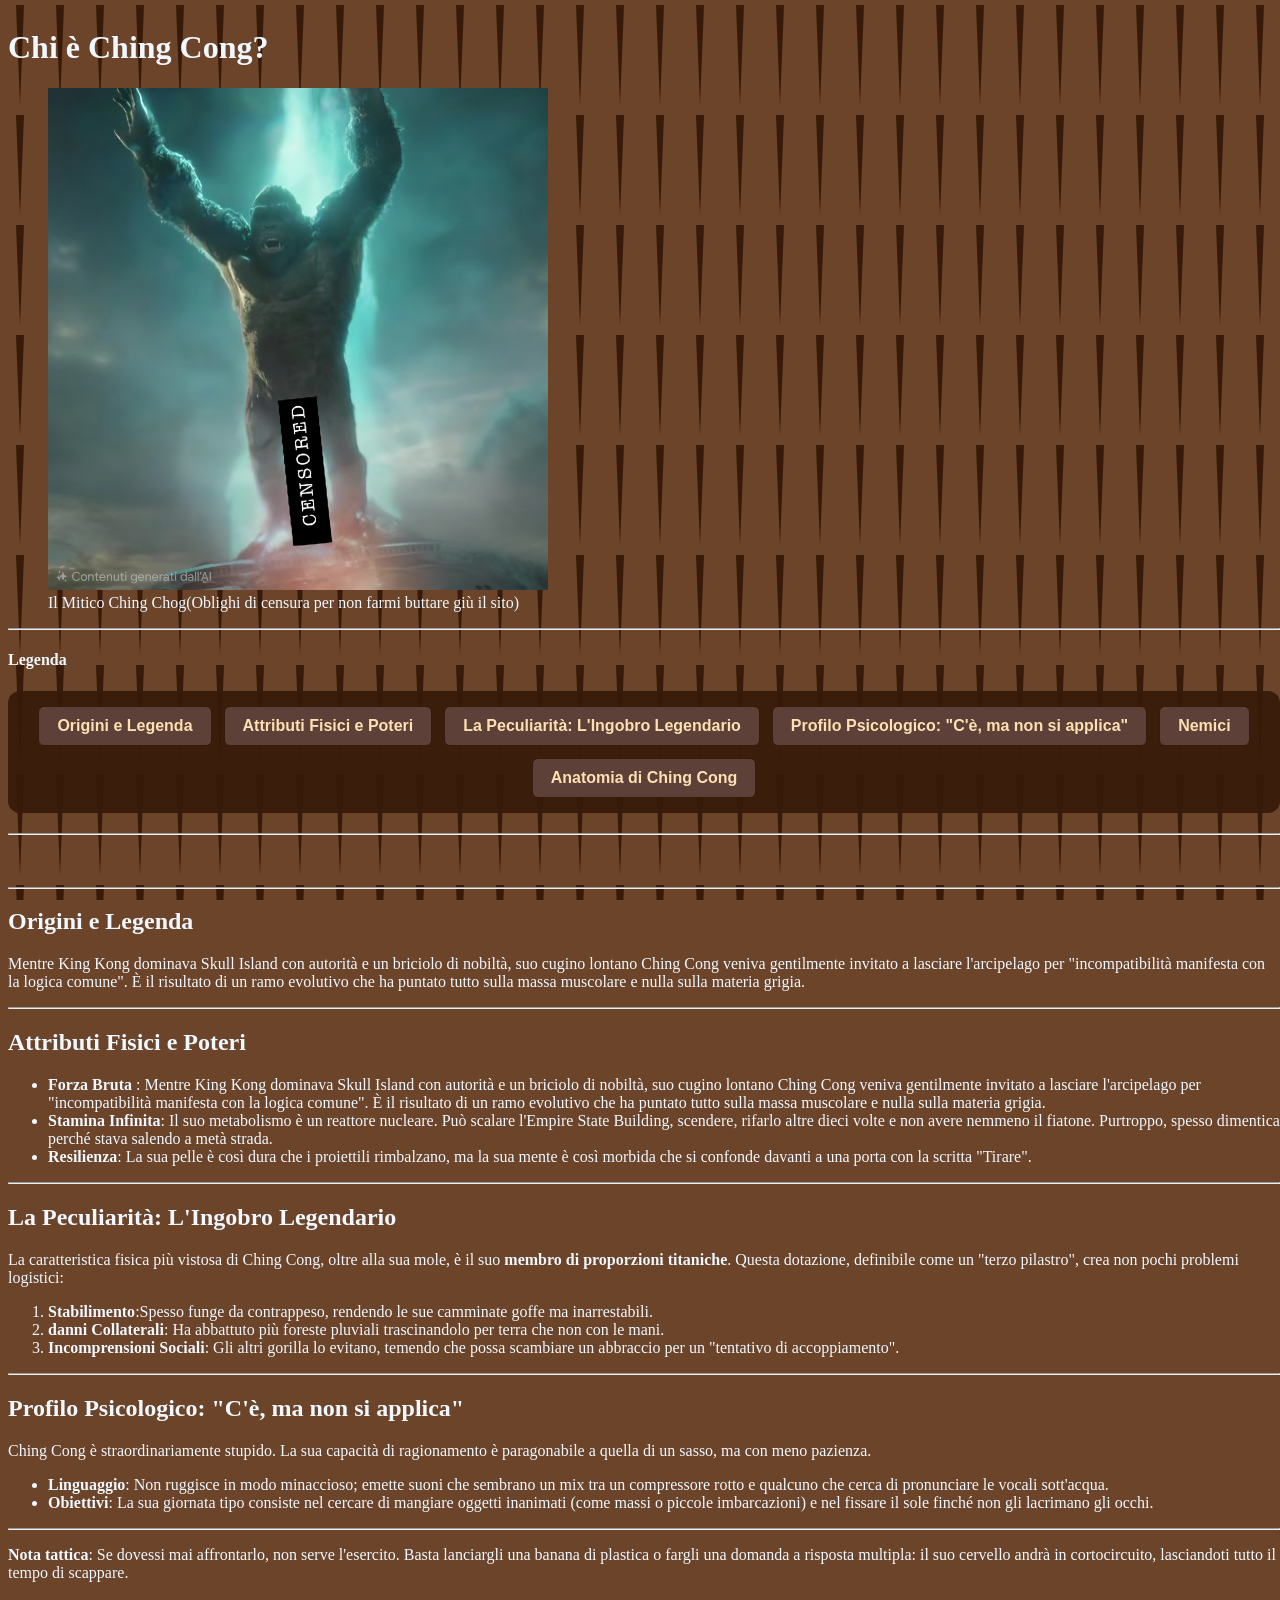
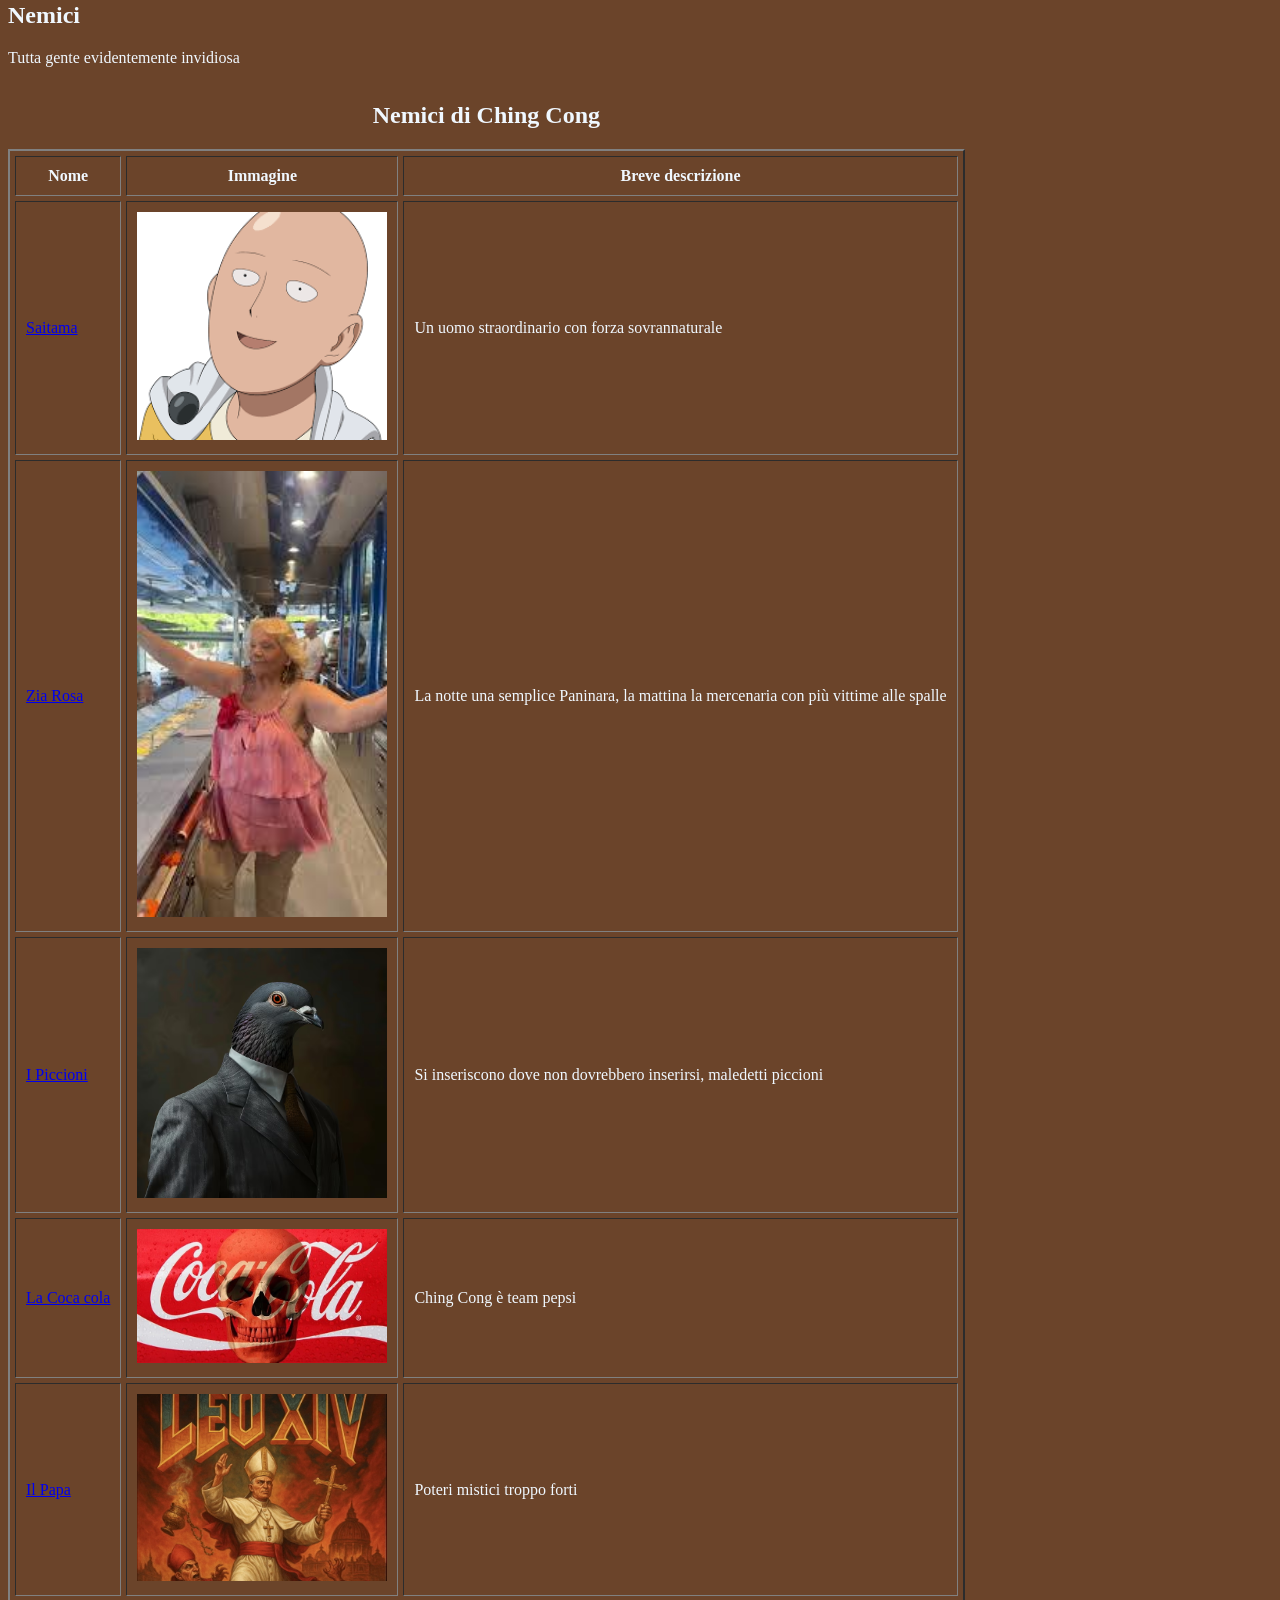
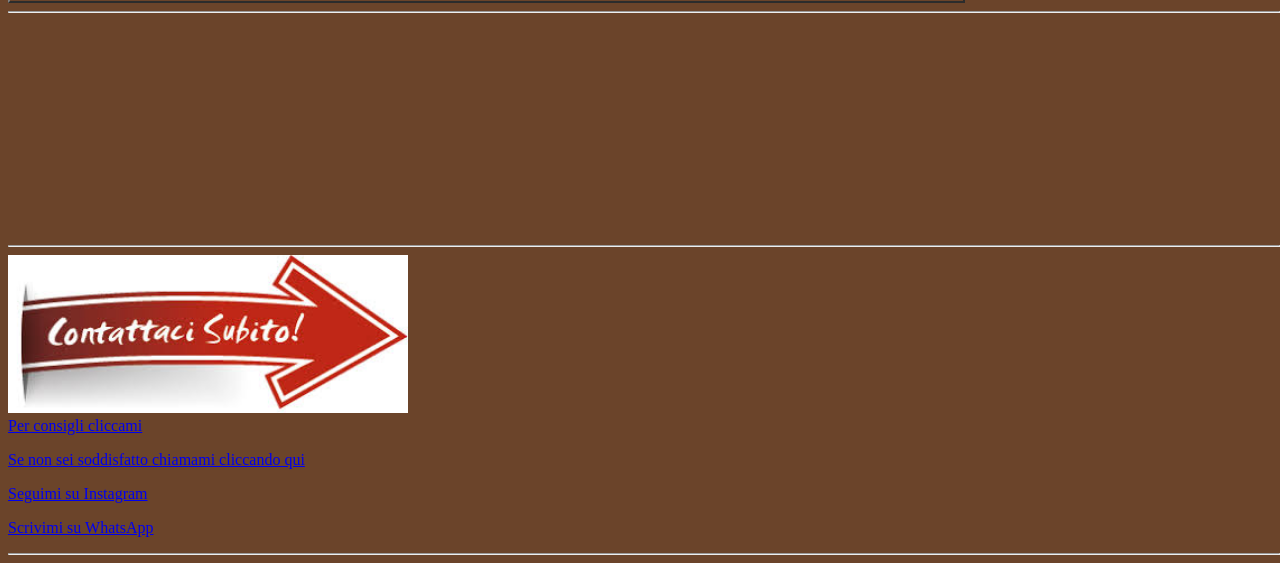
<file: ChingChogIndex/index.html>
<!doctype html>
<html lang="en">
  <head>
    <meta charset="UTF-8" />
    <meta name="viewport" content="width=device-width, initial-scale=1.0" />
    <link rel="icon" type="image/x-icon" href="../assets/KingKong.ico" />
    <title>Chi è Ching Cong</title>
    <link rel="stylesheet" href="../SfondoSchiena.css" />
  </head>
  <body>
      <div class="conteiner">
            <span class="hitbox"><span class="pelo"></span></span>
            <span class="hitbox"><span class="pelo"></span></span>
            <span class="hitbox"><span class="pelo"></span></span>
            <span class="hitbox"><span class="pelo"></span></span>
            <span class="hitbox"><span class="pelo"></span></span>
            <span class="hitbox"><span class="pelo"></span></span>
            <span class="hitbox"><span class="pelo"></span></span>
            <span class="hitbox"><span class="pelo"></span></span>
            <span class="hitbox"><span class="pelo"></span></span>
            <span class="hitbox"><span class="pelo"></span></span>
            <span class="hitbox"><span class="pelo"></span></span>
            <span class="hitbox"><span class="pelo"></span></span>
            <span class="hitbox"><span class="pelo"></span></span>
            <span class="hitbox"><span class="pelo"></span></span>
            <span class="hitbox"><span class="pelo"></span></span>
            <span class="hitbox"><span class="pelo"></span></span>
            <span class="hitbox"><span class="pelo"></span></span>
            <span class="hitbox"><span class="pelo"></span></span>
            <span class="hitbox"><span class="pelo"></span></span>
            <span class="hitbox"><span class="pelo"></span></span>
            <span class="hitbox"><span class="pelo"></span></span>
            <span class="hitbox"><span class="pelo"></span></span>
            <span class="hitbox"><span class="pelo"></span></span>
            <span class="hitbox"><span class="pelo"></span></span>
            <span class="hitbox"><span class="pelo"></span></span>
            <span class="hitbox"><span class="pelo"></span></span>
            <span class="hitbox"><span class="pelo"></span></span>
            <span class="hitbox"><span class="pelo"></span></span>
            <span class="hitbox"><span class="pelo"></span></span>
            <span class="hitbox"><span class="pelo"></span></span>
            <span class="hitbox"><span class="pelo"></span></span>
            <span class="hitbox"><span class="pelo"></span></span>
            <span class="hitbox"><span class="pelo"></span></span>
            <span class="hitbox"><span class="pelo"></span></span>
            <span class="hitbox"><span class="pelo"></span></span>
            <span class="hitbox"><span class="pelo"></span></span>
            <span class="hitbox"><span class="pelo"></span></span>
            <span class="hitbox"><span class="pelo"></span></span>
            <span class="hitbox"><span class="pelo"></span></span>
            <span class="hitbox"><span class="pelo"></span></span>
            <span class="hitbox"><span class="pelo"></span></span>
            <span class="hitbox"><span class="pelo"></span></span>
            <span class="hitbox"><span class="pelo"></span></span>
            <span class="hitbox"><span class="pelo"></span></span>
            <span class="hitbox"><span class="pelo"></span></span>
            <span class="hitbox"><span class="pelo"></span></span>
            <span class="hitbox"><span class="pelo"></span></span>
            <span class="hitbox"><span class="pelo"></span></span>
            <span class="hitbox"><span class="pelo"></span></span>
            <span class="hitbox"><span class="pelo"></span></span>
            <span class="hitbox"><span class="pelo"></span></span>
            <span class="hitbox"><span class="pelo"></span></span>
            <span class="hitbox"><span class="pelo"></span></span>
            <span class="hitbox"><span class="pelo"></span></span>
            <span class="hitbox"><span class="pelo"></span></span>
            <span class="hitbox"><span class="pelo"></span></span>
            <span class="hitbox"><span class="pelo"></span></span>
            <span class="hitbox"><span class="pelo"></span></span>
            <span class="hitbox"><span class="pelo"></span></span>
            <span class="hitbox"><span class="pelo"></span></span>
            <span class="hitbox"><span class="pelo"></span></span>
            <span class="hitbox"><span class="pelo"></span></span>
            <span class="hitbox"><span class="pelo"></span></span>
            <span class="hitbox"><span class="pelo"></span></span>
            <span class="hitbox"><span class="pelo"></span></span>
            <span class="hitbox"><span class="pelo"></span></span>
            <span class="hitbox"><span class="pelo"></span></span>
            <span class="hitbox"><span class="pelo"></span></span>
            <span class="hitbox"><span class="pelo"></span></span>
            <span class="hitbox"><span class="pelo"></span></span>
            <span class="hitbox"><span class="pelo"></span></span>
            <span class="hitbox"><span class="pelo"></span></span>
            <span class="hitbox"><span class="pelo"></span></span>
            <span class="hitbox"><span class="pelo"></span></span>
            <span class="hitbox"><span class="pelo"></span></span>
            <span class="hitbox"><span class="pelo"></span></span>
            <span class="hitbox"><span class="pelo"></span></span>
            <span class="hitbox"><span class="pelo"></span></span>
            <span class="hitbox"><span class="pelo"></span></span>
            <span class="hitbox"><span class="pelo"></span></span>
            <span class="hitbox"><span class="pelo"></span></span>
            <span class="hitbox"><span class="pelo"></span></span>
            <span class="hitbox"><span class="pelo"></span></span>
            <span class="hitbox"><span class="pelo"></span></span>
            <span class="hitbox"><span class="pelo"></span></span>
            <span class="hitbox"><span class="pelo"></span></span>
            <span class="hitbox"><span class="pelo"></span></span>
            <span class="hitbox"><span class="pelo"></span></span>
            <span class="hitbox"><span class="pelo"></span></span>
            <span class="hitbox"><span class="pelo"></span></span>
            <span class="hitbox"><span class="pelo"></span></span>
            <span class="hitbox"><span class="pelo"></span></span>
            <span class="hitbox"><span class="pelo"></span></span>
            <span class="hitbox"><span class="pelo"></span></span>
            <span class="hitbox"><span class="pelo"></span></span>
            <span class="hitbox"><span class="pelo"></span></span>
            <span class="hitbox"><span class="pelo"></span></span>
            <span class="hitbox"><span class="pelo"></span></span>
            <span class="hitbox"><span class="pelo"></span></span>
            <span class="hitbox"><span class="pelo"></span></span>
            <span class="hitbox"><span class="pelo"></span></span>
            <span class="hitbox"><span class="pelo"></span></span>
            <span class="hitbox"><span class="pelo"></span></span>
            <span class="hitbox"><span class="pelo"></span></span>
            <span class="hitbox"><span class="pelo"></span></span>
            <span class="hitbox"><span class="pelo"></span></span>
            <span class="hitbox"><span class="pelo"></span></span>
            <span class="hitbox"><span class="pelo"></span></span>
            <span class="hitbox"><span class="pelo"></span></span>
            <span class="hitbox"><span class="pelo"></span></span>
            <span class="hitbox"><span class="pelo"></span></span>
            <span class="hitbox"><span class="pelo"></span></span>
            <span class="hitbox"><span class="pelo"></span></span>
            <span class="hitbox"><span class="pelo"></span></span>
            <span class="hitbox"><span class="pelo"></span></span>
            <span class="hitbox"><span class="pelo"></span></span>
            <span class="hitbox"><span class="pelo"></span></span>
            <span class="hitbox"><span class="pelo"></span></span>
            <span class="hitbox"><span class="pelo"></span></span>
            <span class="hitbox"><span class="pelo"></span></span>
            <span class="hitbox"><span class="pelo"></span></span>
            <span class="hitbox"><span class="pelo"></span></span>
            <span class="hitbox"><span class="pelo"></span></span>
            <span class="hitbox"><span class="pelo"></span></span>
            <span class="hitbox"><span class="pelo"></span></span>
            <span class="hitbox"><span class="pelo"></span></span>
            <span class="hitbox"><span class="pelo"></span></span>
            <span class="hitbox"><span class="pelo"></span></span>
            <span class="hitbox"><span class="pelo"></span></span>
            <span class="hitbox"><span class="pelo"></span></span>
            <span class="hitbox"><span class="pelo"></span></span>
            <span class="hitbox"><span class="pelo"></span></span>
            <span class="hitbox"><span class="pelo"></span></span>
            <span class="hitbox"><span class="pelo"></span></span>
            <span class="hitbox"><span class="pelo"></span></span>
            <span class="hitbox"><span class="pelo"></span></span>
            <span class="hitbox"><span class="pelo"></span></span>
            <span class="hitbox"><span class="pelo"></span></span>
            <span class="hitbox"><span class="pelo"></span></span>
            <span class="hitbox"><span class="pelo"></span></span>
            <span class="hitbox"><span class="pelo"></span></span>
            <span class="hitbox"><span class="pelo"></span></span>
            <span class="hitbox"><span class="pelo"></span></span>
            <span class="hitbox"><span class="pelo"></span></span>
            <span class="hitbox"><span class="pelo"></span></span>
            <span class="hitbox"><span class="pelo"></span></span>
            <span class="hitbox"><span class="pelo"></span></span>
            <span class="hitbox"><span class="pelo"></span></span>
            <span class="hitbox"><span class="pelo"></span></span>
            <span class="hitbox"><span class="pelo"></span></span>
            <span class="hitbox"><span class="pelo"></span></span>
            <span class="hitbox"><span class="pelo"></span></span>
            <span class="hitbox"><span class="pelo"></span></span>
            <span class="hitbox"><span class="pelo"></span></span>
            <span class="hitbox"><span class="pelo"></span></span>
            <span class="hitbox"><span class="pelo"></span></span>
            <span class="hitbox"><span class="pelo"></span></span>
            <span class="hitbox"><span class="pelo"></span></span>
            <span class="hitbox"><span class="pelo"></span></span>
            <span class="hitbox"><span class="pelo"></span></span>
            <span class="hitbox"><span class="pelo"></span></span>
            <span class="hitbox"><span class="pelo"></span></span>
            <span class="hitbox"><span class="pelo"></span></span>
            <span class="hitbox"><span class="pelo"></span></span>
            <span class="hitbox"><span class="pelo"></span></span>
            <span class="hitbox"><span class="pelo"></span></span>
            <span class="hitbox"><span class="pelo"></span></span>
            <span class="hitbox"><span class="pelo"></span></span>
            <span class="hitbox"><span class="pelo"></span></span>
            <span class="hitbox"><span class="pelo"></span></span>
            <span class="hitbox"><span class="pelo"></span></span>
            <span class="hitbox"><span class="pelo"></span></span>
            <span class="hitbox"><span class="pelo"></span></span>
            <span class="hitbox"><span class="pelo"></span></span>
            <span class="hitbox"><span class="pelo"></span></span>
            <span class="hitbox"><span class="pelo"></span></span>
            <span class="hitbox"><span class="pelo"></span></span>
            <span class="hitbox"><span class="pelo"></span></span>
            <span class="hitbox"><span class="pelo"></span></span>
            <span class="hitbox"><span class="pelo"></span></span>
            <span class="hitbox"><span class="pelo"></span></span>
            <span class="hitbox"><span class="pelo"></span></span>
            <span class="hitbox"><span class="pelo"></span></span>
            <span class="hitbox"><span class="pelo"></span></span>
            <span class="hitbox"><span class="pelo"></span></span>
            <span class="hitbox"><span class="pelo"></span></span>
            <span class="hitbox"><span class="pelo"></span></span>
            <span class="hitbox"><span class="pelo"></span></span>
            <span class="hitbox"><span class="pelo"></span></span>
            <span class="hitbox"><span class="pelo"></span></span>
            <span class="hitbox"><span class="pelo"></span></span>
            <span class="hitbox"><span class="pelo"></span></span>
            <span class="hitbox"><span class="pelo"></span></span>
            <span class="hitbox"><span class="pelo"></span></span>
            <span class="hitbox"><span class="pelo"></span></span>
            <span class="hitbox"><span class="pelo"></span></span>
            <span class="hitbox"><span class="pelo"></span></span>
            <span class="hitbox"><span class="pelo"></span></span>
            <span class="hitbox"><span class="pelo"></span></span>
            <span class="hitbox"><span class="pelo"></span></span>
            <span class="hitbox"><span class="pelo"></span></span>
            <span class="hitbox"><span class="pelo"></span></span>
            <span class="hitbox"><span class="pelo"></span></span>
            <span class="hitbox"><span class="pelo"></span></span>
            <span class="hitbox"><span class="pelo"></span></span>
            <span class="hitbox"><span class="pelo"></span></span>
            <span class="hitbox"><span class="pelo"></span></span>
            <span class="hitbox"><span class="pelo"></span></span>
            <span class="hitbox"><span class="pelo"></span></span>
            <span class="hitbox"><span class="pelo"></span></span>
            <span class="hitbox"><span class="pelo"></span></span>
            <span class="hitbox"><span class="pelo"></span></span>
            <span class="hitbox"><span class="pelo"></span></span>
            <span class="hitbox"><span class="pelo"></span></span>
            <span class="hitbox"><span class="pelo"></span></span>
            <span class="hitbox"><span class="pelo"></span></span>
            <span class="hitbox"><span class="pelo"></span></span>
            <span class="hitbox"><span class="pelo"></span></span>
            <span class="hitbox"><span class="pelo"></span></span>
            <span class="hitbox"><span class="pelo"></span></span>
            <span class="hitbox"><span class="pelo"></span></span>
            <span class="hitbox"><span class="pelo"></span></span>
            <span class="hitbox"><span class="pelo"></span></span>
            <span class="hitbox"><span class="pelo"></span></span>
            <span class="hitbox"><span class="pelo"></span></span>
            <span class="hitbox"><span class="pelo"></span></span>
            <span class="hitbox"><span class="pelo"></span></span>
            <span class="hitbox"><span class="pelo"></span></span>
            <span class="hitbox"><span class="pelo"></span></span>
            <span class="hitbox"><span class="pelo"></span></span>
            <span class="hitbox"><span class="pelo"></span></span>
            <span class="hitbox"><span class="pelo"></span></span>
            <span class="hitbox"><span class="pelo"></span></span>
            <span class="hitbox"><span class="pelo"></span></span>
            <span class="hitbox"><span class="pelo"></span></span>
            <span class="hitbox"><span class="pelo"></span></span>
            <span class="hitbox"><span class="pelo"></span></span>
            <span class="hitbox"><span class="pelo"></span></span>
            <span class="hitbox"><span class="pelo"></span></span>
            <span class="hitbox"><span class="pelo"></span></span>
            <span class="hitbox"><span class="pelo"></span></span>
            <span class="hitbox"><span class="pelo"></span></span>
            <span class="hitbox"><span class="pelo"></span></span>
            <span class="hitbox"><span class="pelo"></span></span>
            <span class="hitbox"><span class="pelo"></span></span>
            <span class="hitbox"><span class="pelo"></span></span>
            <span class="hitbox"><span class="pelo"></span></span>
            <span class="hitbox"><span class="pelo"></span></span>
            <span class="hitbox"><span class="pelo"></span></span>
            <span class="hitbox"><span class="pelo"></span></span>
            <span class="hitbox"><span class="pelo"></span></span>
            <span class="hitbox"><span class="pelo"></span></span>
            <span class="hitbox"><span class="pelo"></span></span>
            <span class="hitbox"><span class="pelo"></span></span>
            <span class="hitbox"><span class="pelo"></span></span>
            <span class="hitbox"><span class="pelo"></span></span>
            <span class="hitbox"><span class="pelo"></span></span>
            <span class="hitbox"><span class="pelo"></span></span>
            <span class="hitbox"><span class="pelo"></span></span>
            <span class="hitbox"><span class="pelo"></span></span>
            <span class="hitbox"><span class="pelo"></span></span>
            <span class="hitbox"><span class="pelo"></span></span>
            <span class="hitbox"><span class="pelo"></span></span>
            <span class="hitbox"><span class="pelo"></span></span>
            <span class="hitbox"><span class="pelo"></span></span>
            <span class="hitbox"><span class="pelo"></span></span>
            <span class="hitbox"><span class="pelo"></span></span>
            <span class="hitbox"><span class="pelo"></span></span>
            <span class="hitbox"><span class="pelo"></span></span>
            <span class="hitbox"><span class="pelo"></span></span>
            <span class="hitbox"><span class="pelo"></span></span>
            <span class="hitbox"><span class="pelo"></span></span>
            <span class="hitbox"><span class="pelo"></span></span>
            <span class="hitbox"><span class="pelo"></span></span>
            <span class="hitbox"><span class="pelo"></span></span>
            <span class="hitbox"><span class="pelo"></span></span>
            <span class="hitbox"><span class="pelo"></span></span>
            <span class="hitbox"><span class="pelo"></span></span>
            <span class="hitbox"><span class="pelo"></span></span>
            <span class="hitbox"><span class="pelo"></span></span>
            <span class="hitbox"><span class="pelo"></span></span>
            <span class="hitbox"><span class="pelo"></span></span>
            <span class="hitbox"><span class="pelo"></span></span>
            <span class="hitbox"><span class="pelo"></span></span>
            <span class="hitbox"><span class="pelo"></span></span>
            <span class="hitbox"><span class="pelo"></span></span>
            <span class="hitbox"><span class="pelo"></span></span>
            <span class="hitbox"><span class="pelo"></span></span>
            <span class="hitbox"><span class="pelo"></span></span>
            <span class="hitbox"><span class="pelo"></span></span>
            <span class="hitbox"><span class="pelo"></span></span>
            <span class="hitbox"><span class="pelo"></span></span>
            <span class="hitbox"><span class="pelo"></span></span>
            <span class="hitbox"><span class="pelo"></span></span>
            <span class="hitbox"><span class="pelo"></span></span>
            <span class="hitbox"><span class="pelo"></span></span>
            <span class="hitbox"><span class="pelo"></span></span>
            <span class="hitbox"><span class="pelo"></span></span>
            <span class="hitbox"><span class="pelo"></span></span>
            <span class="hitbox"><span class="pelo"></span></span>
            <span class="hitbox"><span class="pelo"></span></span>
            <span class="hitbox"><span class="pelo"></span></span>
            <span class="hitbox"><span class="pelo"></span></span>
            <span class="hitbox"><span class="pelo"></span></span>
            <span class="hitbox"><span class="pelo"></span></span>
            <span class="hitbox"><span class="pelo"></span></span>
            <span class="hitbox"><span class="pelo"></span></span>
            <span class="hitbox"><span class="pelo"></span></span>
            <span class="hitbox"><span class="pelo"></span></span>
            <span class="hitbox"><span class="pelo"></span></span>
            <span class="hitbox"><span class="pelo"></span></span>
            <span class="hitbox"><span class="pelo"></span></span>
            <span class="hitbox"><span class="pelo"></span></span>
            <span class="hitbox"><span class="pelo"></span></span>
            <span class="hitbox"><span class="pelo"></span></span>
            <span class="hitbox"><span class="pelo"></span></span>
            <span class="hitbox"><span class="pelo"></span></span>
            <span class="hitbox"><span class="pelo"></span></span>
            <span class="hitbox"><span class="pelo"></span></span>
            <span class="hitbox"><span class="pelo"></span></span>
            <span class="hitbox"><span class="pelo"></span></span>
            <span class="hitbox"><span class="pelo"></span></span>
            <span class="hitbox"><span class="pelo"></span></span>
            <span class="hitbox"><span class="pelo"></span></span>
            <span class="hitbox"><span class="pelo"></span></span>
            <span class="hitbox"><span class="pelo"></span></span>
            <span class="hitbox"><span class="pelo"></span></span>
            <span class="hitbox"><span class="pelo"></span></span>
            <span class="hitbox"><span class="pelo"></span></span>
            <span class="hitbox"><span class="pelo"></span></span>
            <span class="hitbox"><span class="pelo"></span></span>
            <span class="hitbox"><span class="pelo"></span></span>
            <span class="hitbox"><span class="pelo"></span></span>
            <span class="hitbox"><span class="pelo"></span></span>
            <span class="hitbox"><span class="pelo"></span></span>
            <span class="hitbox"><span class="pelo"></span></span>
            <span class="hitbox"><span class="pelo"></span></span>
            <span class="hitbox"><span class="pelo"></span></span>
            <span class="hitbox"><span class="pelo"></span></span>
            <span class="hitbox"><span class="pelo"></span></span>
            <span class="hitbox"><span class="pelo"></span></span>
            <span class="hitbox"><span class="pelo"></span></span>
            <span class="hitbox"><span class="pelo"></span></span>
            <span class="hitbox"><span class="pelo"></span></span>
            <span class="hitbox"><span class="pelo"></span></span>
            <span class="hitbox"><span class="pelo"></span></span>
            <span class="hitbox"><span class="pelo"></span></span>
            <span class="hitbox"><span class="pelo"></span></span>
            <span class="hitbox"><span class="pelo"></span></span>
            <span class="hitbox"><span class="pelo"></span></span>
            <span class="hitbox"><span class="pelo"></span></span>
            <span class="hitbox"><span class="pelo"></span></span>
            <span class="hitbox"><span class="pelo"></span></span>
            <span class="hitbox"><span class="pelo"></span></span>
            <span class="hitbox"><span class="pelo"></span></span>
            <span class="hitbox"><span class="pelo"></span></span>
            <span class="hitbox"><span class="pelo"></span></span>
            <span class="hitbox"><span class="pelo"></span></span>
            <span class="hitbox"><span class="pelo"></span></span>
            <span class="hitbox"><span class="pelo"></span></span>
            <span class="hitbox"><span class="pelo"></span></span>
            <span class="hitbox"><span class="pelo"></span></span>
            <span class="hitbox"><span class="pelo"></span></span>
            <span class="hitbox"><span class="pelo"></span></span>
            <span class="hitbox"><span class="pelo"></span></span>
            <span class="hitbox"><span class="pelo"></span></span>
            <span class="hitbox"><span class="pelo"></span></span>
            <span class="hitbox"><span class="pelo"></span></span>
            <span class="hitbox"><span class="pelo"></span></span>
            <span class="hitbox"><span class="pelo"></span></span>
            <span class="hitbox"><span class="pelo"></span></span>
            <span class="hitbox"><span class="pelo"></span></span>
            <span class="hitbox"><span class="pelo"></span></span>
            <span class="hitbox"><span class="pelo"></span></span>
            <span class="hitbox"><span class="pelo"></span></span>
            <span class="hitbox"><span class="pelo"></span></span>
            <span class="hitbox"><span class="pelo"></span></span>
            <span class="hitbox"><span class="pelo"></span></span>
            <span class="hitbox"><span class="pelo"></span></span>
            <span class="hitbox"><span class="pelo"></span></span>
            <span class="hitbox"><span class="pelo"></span></span>
            <span class="hitbox"><span class="pelo"></span></span>
            <span class="hitbox"><span class="pelo"></span></span>
            <span class="hitbox"><span class="pelo"></span></span>
            <span class="hitbox"><span class="pelo"></span></span>
            <span class="hitbox"><span class="pelo"></span></span>
            <span class="hitbox"><span class="pelo"></span></span>
            <span class="hitbox"><span class="pelo"></span></span>
            <span class="hitbox"><span class="pelo"></span></span>
            <span class="hitbox"><span class="pelo"></span></span>
            <span class="hitbox"><span class="pelo"></span></span>
            <span class="hitbox"><span class="pelo"></span></span>
            <span class="hitbox"><span class="pelo"></span></span>
            <span class="hitbox"><span class="pelo"></span></span>
            <span class="hitbox"><span class="pelo"></span></span>
            <span class="hitbox"><span class="pelo"></span></span>
            <span class="hitbox"><span class="pelo"></span></span>
            <span class="hitbox"><span class="pelo"></span></span>
            <span class="hitbox"><span class="pelo"></span></span>
            <span class="hitbox"><span class="pelo"></span></span>

        </div>
  <div class="testo">
    <h1>Chi è Ching Cong?</h1>
  <!--Immagine dell'anatomia di Ching Cong -->
    <figure>
      <img
        src="../assets/ChingChong.jpg"
        alt="king kong"
        width="500"
      />
      <figcaption>
        Il Mitico Ching Chog(Oblighi di censura per non farmi buttare giù il sito)
      </figcaption>
    </figure>
    </figure>
    <hr>
    <h4>Legenda</h4>
    <ul class="nav-pelosa">
      <li><a href="#origini-e-Legenda">Origini e Legenda</a></li>
      <li><a href="#attributi-fisici-e-poteri">Attributi Fisici e Poteri</a></li>
      <li><a href="#la-peculiarità-l'ingobro-Legendario">La Peculiarità: L'Ingobro Legendario</a></li>
      <li><a href="#Profilo-Psicologico">Profilo Psicologico: "C'è, ma non si applica"</a></li>
      <li><a href="#I-Nemici">Nemici</a></li>
      <li><a href="../ChingChongAnatomy/AnatomiaChinhCong.html">Anatomia di Ching Cong</a></li>
    </ul>
    <hr><br><br><hr>

    <h2 id="origini-e-Legenda">Origini e Legenda</h2>
    <p>
      Mentre King Kong dominava Skull Island con autorità e un briciolo di
      nobiltà, suo cugino lontano Ching Cong veniva gentilmente invitato a
      lasciare l'arcipelago per "incompatibilità manifesta con la logica
      comune". È il risultato di un ramo evolutivo che ha puntato tutto sulla
      massa muscolare e nulla sulla materia grigia.
    </p>
    <hr>
    <h2 id="Attributi-Fisici-e-Poteri">Attributi Fisici e Poteri</h2>
    <ul>
      <li>
        <b>Forza Bruta</b>
        : Mentre King Kong dominava Skull Island con autorità e un briciolo di
        nobiltà, suo cugino lontano Ching Cong veniva gentilmente invitato a
        lasciare l'arcipelago per "incompatibilità manifesta con la logica
        comune". È il risultato di un ramo evolutivo che ha puntato tutto sulla
        massa muscolare e nulla sulla materia grigia.
      </li>
      <li>
        <b>Stamina Infinita</b>: Il suo metabolismo è un reattore nucleare. Può
        scalare l'Empire State Building, scendere, rifarlo altre dieci volte e
        non avere nemmeno il fiatone. Purtroppo, spesso dimentica perché stava
        salendo a metà strada.
      </li>
      <li>
        <b>Resilienza</b>: La sua pelle è così dura che i proiettili rimbalzano,
        ma la sua mente è così morbida che si confonde davanti a una porta con
        la scritta "Tirare".
      </li>
    </ul>
    <hr>
    <h2 id="la-peculiarità-l'ingobro-Legendario">
      La Peculiarità: L'Ingobro Legendario
    </h2>
    <p>
      La caratteristica fisica più vistosa di Ching Cong, oltre alla sua mole, è
      il suo <b>membro di proporzioni titaniche</b>. Questa dotazione,
      definibile come un "terzo pilastro", crea non pochi problemi logistici:
    </p>
    <ol>
      <li>
        <b>Stabilimento</b>:Spesso funge da contrappeso, rendendo le sue
        camminate goffe ma inarrestabili.
      </li>
      <li>
        <b>danni Collaterali</b>: Ha abbattuto più foreste pluviali
        trascinandolo per terra che non con le mani.
      </li>
      <li>
        <b>Incomprensioni Sociali</b>: Gli altri gorilla lo evitano, temendo che
        possa scambiare un abbraccio per un "tentativo di accoppiamento".
      </li>
    </ol>
    <hr>
    <h2 id="Profilo-Psicologico">
      Profilo Psicologico: "C'è, ma non si applica"
    </h2>
    <p>
      ​Ching Cong è straordinariamente stupido. La sua capacità di ragionamento
      è paragonabile a quella di un sasso, ma con meno pazienza.
    </p>
    <ul>
      <li><b>​Linguaggio</b>: Non ruggisce in modo minaccioso; emette suoni che sembrano un mix tra
      un compressore rotto e qualcuno che cerca di pronunciare le vocali
      sott'acqua.
      </li>
      <li>
        <b>​Obiettivi</b>: La sua giornata tipo consiste nel cercare di mangiare
        oggetti inanimati (come massi o piccole imbarcazioni) e nel fissare il
        sole finché non gli lacrimano gli occhi.
      </li>
    </ul>
    <hr>
    <p>
      <b>​Nota tattica</b>: Se dovessi mai affrontarlo, non serve l'esercito.
      Basta lanciargli una banana di plastica o fargli una domanda a risposta
      multipla: il suo cervello andrà in cortocircuito, lasciandoti tutto il
      tempo di scappare.
    </p>

    <h2 id="I-Nemici">Nemici</h2>
    <p> Tutta gente evidentemente invidiosa</p>
    <table border="2" cellpadding="10" cellspacing="5">
      <caption> <h2>Nemici di Ching Cong</h2> </caption>
      <thead>
        <th>Nome</th>
        <th>Immagine</th>
        <th>Breve descrizione</th>
      </thead>
      <tbody>
        <tr>
          <td><a href="https://it.wikipedia.org/wiki/Saitama_(One-Punch_Man)" target="_blank"> Saitama</a></td>
          <td><img src="../assets/Saitama.jpg" alt="Saitama" width="250"></td>
          <td>Un uomo straordinario con forza sovrannaturale</td>
        </tr>
        <tr>
          <td><a href="https://www.facebook.com/p/Panineria-Na-Za-Rosa-DA-Giuseppe-100054357109535/" target="_blank">Zia Rosa</a></td>
          <td><img src="../assets/Zia-Lisa.jpg" alt="Zia Lisa" width="250"></td>
          <td>La notte una semplice Paninara, la mattina la mercenaria con più vittime alle spalle </td>
        </tr>
        <tr>
          <td><a href="https://it.wikipedia.org/wiki/Columba_livia" target="_blank">I Piccioni</a></td>
          <td><img src="../assets/Piccione-in-smoking.jpg" alt="Piccioni" width="250"></td>
          <td>Si inseriscono dove non dovrebbero inserirsi, maledetti piccioni</td>
        </tr>
        <tr>
          <td><a href="https://it.wikipedia.org/wiki/Coca-Cola" target="_blank">La Coca cola</a></td>
          <td><img src="../assets/Coca-Cola-Killer.jpg" alt="coca cola" width="250"></td>
          <td>Ching Cong è team pepsi</td>
        </tr>
        <tr>
          <td><a href="https://it.wikipedia.org/wiki/Papa_Leone_XIV" target="_blank">Il Papa</a></td>
          <td><img src="../assets/PapaLeone.jpg" alt="papa" width="250"></td>
          <td>Poteri mistici troppo forti</td>
        </tr>
      </tbody>
    </table>
    <hr />
    <br><br><br><br><br><br><br><br><br><br><br><br>
    <hr>
    <img id="Contattaci" src="../assets/Contattaci.jpeg" width="400" ><br>
    <a href="mailto:lorenzosapuppo02@gmail.com?Subject=Consiglio%20per%20la%20tua%20pagina%20su%20Ching%20Cong" target="_blank">Per consigli cliccami</a>
    <a href="tel:+39-348-320-6976" target="_blank"><p> Se non sei soddisfatto chiamami cliccando qui </p></a>
    <a href="https://www.instagram.com/lorenzo_sapuppo/" target="_blank"><p> Seguimi su Instagram </p></a>
    <a href="https://wa.me/393483206976" target="_blank"><p> Scrivimi su WhatsApp </p></a>
    <hr>
    </div>
  </body>
</html>
</file>
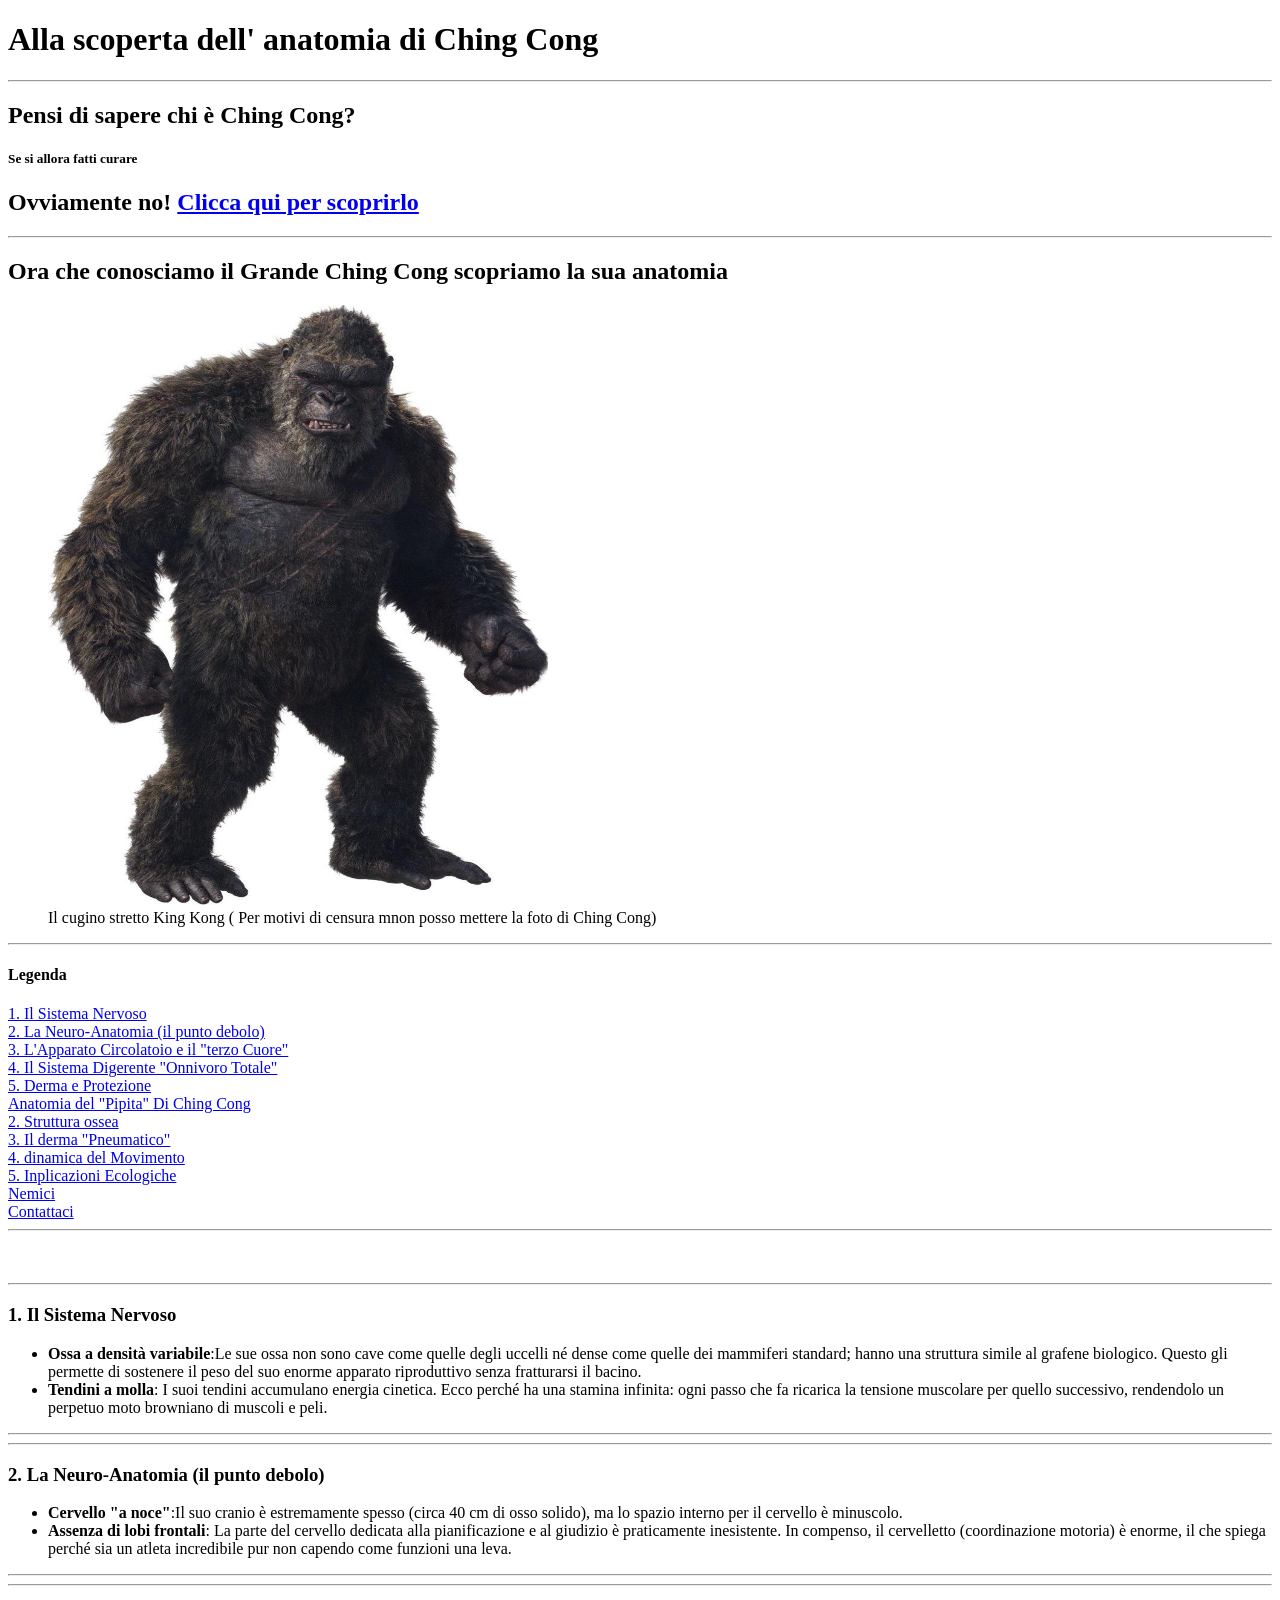
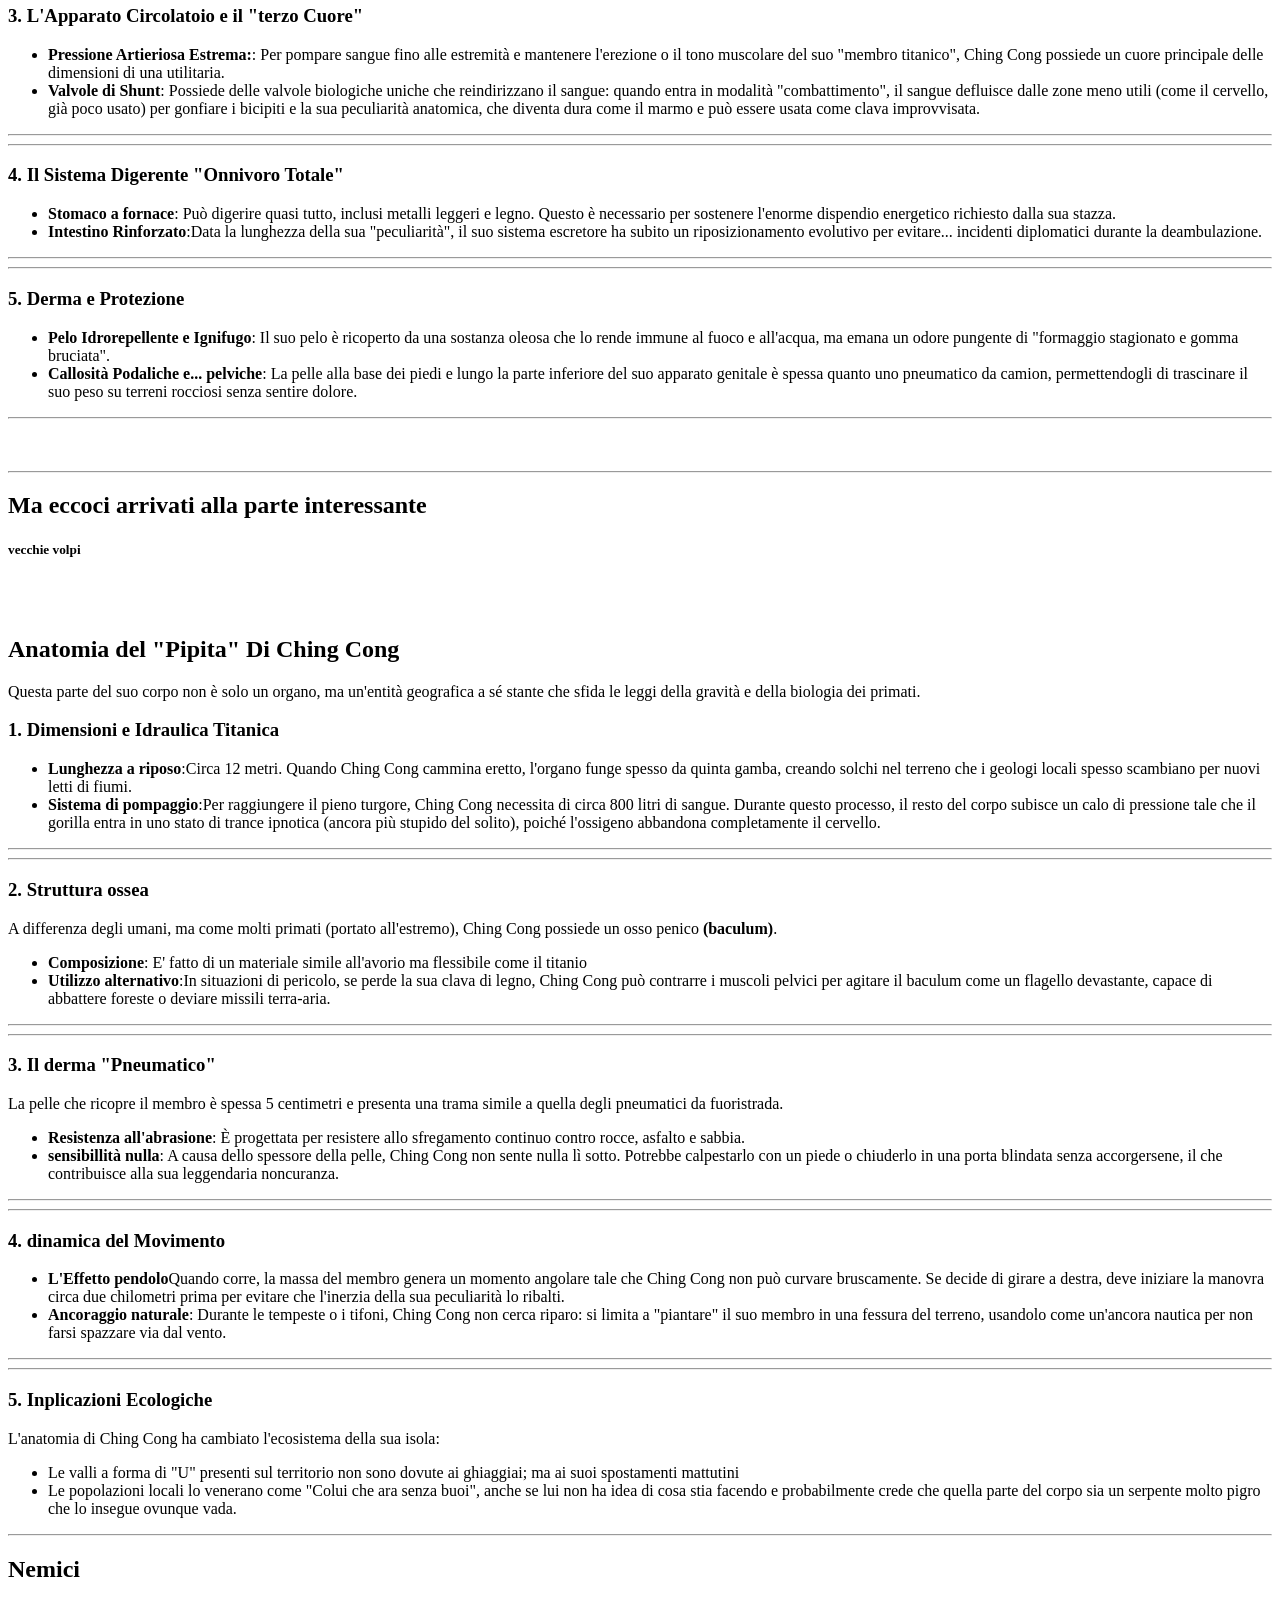
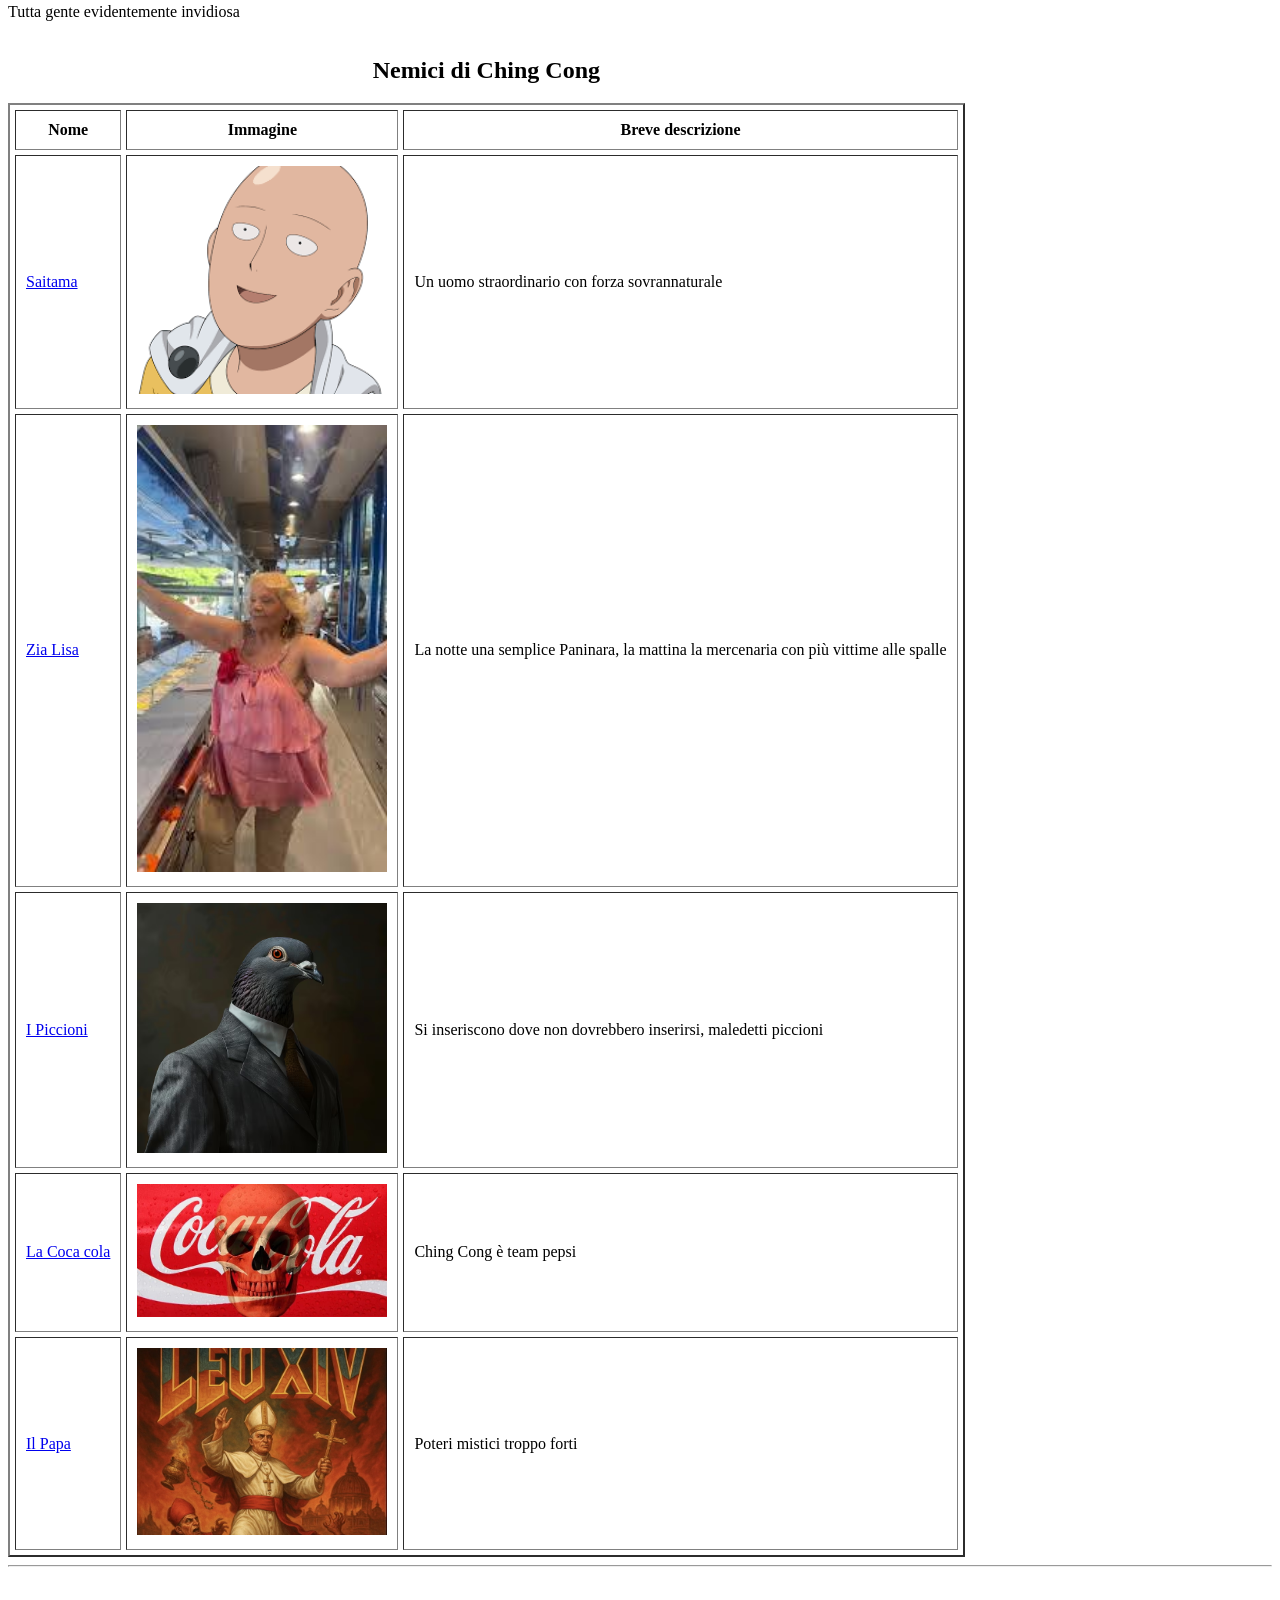
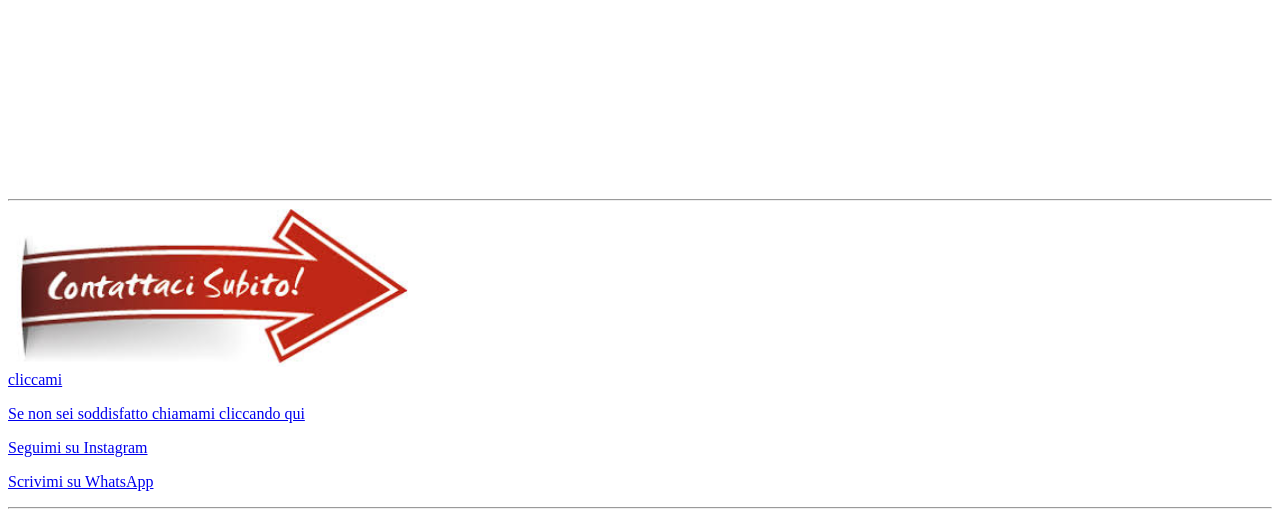
<file: ChingChong/Index.html>
<!doctype html>
<html lang="en">
  <head>
    <meta charset="UTF-8" />
    <meta name="viewport" content="width=device-width, initial-scale=1.0" />
    <link rel="icon" type="image/x-icon" href="../assets/KingKong.ico" />
    <title>ChingCongCioll</title>
  </head>
  <body>
    <h1>Alla scoperta dell' anatomia di Ching Cong</h1>
    <hr />
    <!-- Link ad un altra pagina web creata da me-->
    <h2>Pensi di sapere chi è Ching Cong?</h2>
    <h5>Se si allora fatti curare</h5>
    <!-- Collegamento alla pagina su Ching Cong-->
    <h2>
      Ovviamente no!
      <a href="../Chi é ChingCHong/ChiéChingCong.html" target="_blank"
        >Clicca qui per scoprirlo</a
      >
    </h2>
    <hr />
    <!-- Inizio Argomento della pagina corrente-->
    <h2>Ora che conosciamo il Grande Ching Cong scopriamo la sua anatomia</h2>
    <!-- Immagine dell'anatomia di Ching Cong -->
    <figure>
      <img
        src="../assets/KingKongBody.jpeg"
        alt="king kong"
        width="500"
        height="600"
      />
      <figcaption>
        Il cugino stretto King Kong ( Per motivi di censura mnon posso mettere
        la foto di Ching Cong)
      </figcaption>
    </figure>
    <hr />
    <!-- Indice della pagina -->
    <h4>Legenda</h4>
    <a href="#Sistema-Nervoso">1. Il Sistema Nervoso</a><br />
    <a href="#Neuro-Anatomia">2. La Neuro-Anatomia (il punto debolo)</a><br />
    <a href="#Apparato-Circolatorio"
      >3. L'Apparato Circolatoio e il "terzo Cuore"</a
    ><br />
    <a href="#Sistema-Digerente">4. Il Sistema Digerente "Onnivoro Totale"</a
    ><br />
    <a href="#Derma-Protezione">5. Derma e Protezione</a><br />
    <a href="#Anatomia-pipita">Anatomia del "Pipita" Di Ching Cong</a><br />
    <a href="#Struttura-Ossea">2. Struttura ossea</a><br />
    <a href="#Derma-Pneumatico">3. Il derma "Pneumatico"</a><br />
    <a href="#Dinamica-Movimento">4. dinamica del Movimento</a><br />
    <a href="#Inplicazioni-Ecologiche">5. Inplicazioni Ecologiche </a><br />
    <a href="#I-Nemici">Nemici</a><br />
    <a href="#Contattaci">Contattaci</a><br />
    <hr />
    <br /><br />
    <hr />

    <h3 id="Sistema-Nervoso">1. Il Sistema Nervoso</h3>
    <ul>
      <li>
        <b>Ossa a densità variabile</b>:Le sue ossa non sono cave come quelle
        degli uccelli né dense come quelle dei mammiferi standard; hanno una
        struttura simile al grafene biologico. Questo gli permette di sostenere
        il peso del suo enorme apparato riproduttivo senza fratturarsi il
        bacino.
      </li>
      <li>
        <b>Tendini a molla</b>: I suoi tendini accumulano energia cinetica. Ecco
        perché ha una stamina infinita: ogni passo che fa ricarica la tensione
        muscolare per quello successivo, rendendolo un perpetuo moto browniano
        di muscoli e peli.
      </li>
    </ul>
    <hr />
    <hr />
    <h3 id="Neuro-Anatomia">2. La Neuro-Anatomia (il punto debolo)</h3>
    <ul>
      <li>
        <b>Cervello "a noce"</b>:Il suo cranio è estremamente spesso (circa 40
        cm di osso solido), ma lo spazio interno per il cervello è minuscolo.
      </li>
      <li>
        <b>Assenza di lobi frontali</b>: La parte del cervello dedicata alla
        pianificazione e al giudizio è praticamente inesistente. In compenso, il
        cervelletto (coordinazione motoria) è enorme, il che spiega perché sia
        un atleta incredibile pur non capendo come funzioni una leva.
      </li>
    </ul>
    <hr />
    <hr />
    <h3 id="Apparato-Circolatorio">
      3. L'Apparato Circolatoio e il "terzo Cuore"
    </h3>
    <ul>
      <li>
        <b>Pressione Artieriosa Estrema:</b>: Per pompare sangue fino alle
        estremità e mantenere l'erezione o il tono muscolare del suo "membro
        titanico", Ching Cong possiede un cuore principale delle dimensioni di
        una utilitaria.
      </li>
      <li>
        <b>Valvole di Shunt</b>: Possiede delle valvole biologiche uniche che
        reindirizzano il sangue: quando entra in modalità "combattimento", il
        sangue defluisce dalle zone meno utili (come il cervello, già poco
        usato) per gonfiare i bicipiti e la sua peculiarità anatomica, che
        diventa dura come il marmo e può essere usata come clava improvvisata.
      </li>
    </ul>
    <hr />
    <hr />
    <h3 id="Sistema-Digerente">4. Il Sistema Digerente "Onnivoro Totale"</h3>
    <ul>
      <li>
        <b>Stomaco a fornace</b>: Può digerire quasi tutto, inclusi metalli
        leggeri e legno. Questo è necessario per sostenere l'enorme dispendio
        energetico richiesto dalla sua stazza.
      </li>
      <li>
        <b>Intestino Rinforzato</b>:Data la lunghezza della sua "peculiarità",
        il suo sistema escretore ha subito un riposizionamento evolutivo per
        evitare... incidenti diplomatici durante la deambulazione.
      </li>
    </ul>
    <hr />
    <hr />
    <h3 id="Derma-Protezione">5. Derma e Protezione</h3>
    <ul>
      <li>
        <b> Pelo Idrorepellente e Ignifugo</b>: Il suo pelo è ricoperto da una
        sostanza oleosa che lo rende immune al fuoco e all'acqua, ma emana un
        odore pungente di "formaggio stagionato e gomma bruciata".
      </li>
      <li>
        <b>Callosità Podaliche e... pelviche</b>: La pelle alla base dei piedi e
        lungo la parte inferiore del suo apparato genitale è spessa quanto uno
        pneumatico da camion, permettendogli di trascinare il suo peso su
        terreni rocciosi senza sentire dolore.
      </li>
    </ul>
    <hr />
    <br /><br />
    <hr />
    <h2>Ma eccoci arrivati alla parte interessante</h2>
    <h5>vecchie volpi</h5>
    <br /><br />
    <h2 id="Anatomia-pipita">Anatomia del "Pipita" Di Ching Cong</h2>
    <p>
      Questa parte del suo corpo non è solo un organo, ma un'entità geografica a
      sé stante che sfida le leggi della gravità e della biologia dei primati.
    </p>
    <h3 id="Dimensioni-Idraulica">1. Dimensioni e Idraulica Titanica</h3>
    <ul>
      <li>
        <b>Lunghezza a riposo</b>:Circa 12 metri. Quando Ching Cong cammina
        eretto, l'organo funge spesso da quinta gamba, creando solchi nel
        terreno che i geologi locali spesso scambiano per nuovi letti di fiumi.
      </li>
      <li>
        <b>Sistema di pompaggio</b>:Per raggiungere il pieno turgore, Ching Cong
        necessita di circa 800 litri di sangue. Durante questo processo, il
        resto del corpo subisce un calo di pressione tale che il gorilla entra
        in uno stato di trance ipnotica (ancora più stupido del solito), poiché
        l'ossigeno abbandona completamente il cervello.
      </li>
    </ul>
    <hr />
    <hr />
    <h3 id="Struttura-Ossea">2. Struttura ossea</h3>
    <p>
      A differenza degli umani, ma come molti primati (portato all'estremo),
      Ching Cong possiede un osso penico <b>(baculum)</b>.
    </p>
    <ul>
      <li>
        <b>Composizione</b>: E' fatto di un materiale simile all'avorio ma
        flessibile come il titanio
      </li>
      <li>
        <b>Utilizzo alternativo</b>:In situazioni di pericolo, se perde la sua
        clava di legno, Ching Cong può contrarre i muscoli pelvici per agitare
        il baculum come un flagello devastante, capace di abbattere foreste o
        deviare missili terra-aria.
      </li>
    </ul>
    <hr />
    <hr />
    <h3 id="Derma-Pneumatico">3. Il derma "Pneumatico"</h3>
    <p>
      La pelle che ricopre il membro è spessa 5 centimetri e presenta una trama
      simile a quella degli pneumatici da fuoristrada.
    </p>
    <ul>
      <li>
        <b>Resistenza all'abrasione</b>: È progettata per resistere allo
        sfregamento continuo contro rocce, asfalto e sabbia.
      </li>
      <li>
        <b>sensibillità nulla</b>: A causa dello spessore della pelle, Ching
        Cong non sente nulla lì sotto. Potrebbe calpestarlo con un piede o
        chiuderlo in una porta blindata senza accorgersene, il che contribuisce
        alla sua leggendaria noncuranza.
      </li>
    </ul>
    <hr />
    <hr />
    <h3 id="Dinamica-Movimento">4. dinamica del Movimento</h3>
    <ul>
      <li>
        <b>L'Effetto pendolo</b>Quando corre, la massa del membro genera un
        momento angolare tale che Ching Cong non può curvare bruscamente. Se
        decide di girare a destra, deve iniziare la manovra circa due chilometri
        prima per evitare che l'inerzia della sua peculiarità lo ribalti.
      </li>
      <li>
        <b>Ancoraggio naturale</b>: Durante le tempeste o i tifoni, Ching Cong
        non cerca riparo: si limita a "piantare" il suo membro in una fessura
        del terreno, usandolo come un'ancora nautica per non farsi spazzare via
        dal vento.
      </li>
    </ul>
    <hr />
    <hr />
    <h3 id="Inplicazioni-Ecologiche">5. Inplicazioni Ecologiche</h3>
    <p>L'anatomia di Ching Cong ha cambiato l'ecosistema della sua isola:</p>
    <ul>
      <li>
        Le valli a forma di "U" presenti sul territorio non sono dovute ai
        ghiaggiai; ma ai suoi spostamenti mattutini
      </li>
      <li>
        Le popolazioni locali lo venerano come "Colui che ara senza buoi", anche
        se lui non ha idea di cosa stia facendo e probabilmente crede che quella
        parte del corpo sia un serpente molto pigro che lo insegue ovunque vada.
      </li>
    </ul>
    <hr />

    <h2 id="I-Nemici">Nemici</h2>
    <p> Tutta gente evidentemente invidiosa</p>
    <table border="2" cellpadding="10" cellspacing="5">
      <caption> <h2>Nemici di Ching Cong</h2> </caption>
      <thead>
        <th>Nome</th>
        <th>Immagine</th>
        <th>Breve descrizione</th>
      </thead>
      <tbody>
        <tr>
          <td><a href="https://it.wikipedia.org/wiki/Saitama_(One-Punch_Man)" target="_blank"> Saitama</a></td>
          <td><img src="../assets/Saitama.jpg" alt="Saitama" width="250"></td>
          <td>Un uomo straordinario con forza sovrannaturale</td>
        </tr>
        <tr>
          <td><a href="https://www.facebook.com/Panineria.F.ll.Scavuzzo/" target="_blank">Zia Lisa</a></td>
          <td><img src="../assets/Zia-Lisa.jpg" alt="Zia Lisa" width="250"></td>
          <td>La notte una semplice Paninara, la mattina la mercenaria con più vittime alle spalle </td>
        </tr>
        <tr>
          <td><a href="https://it.wikipedia.org/wiki/Columba_livia" target="_blank">I Piccioni</a></td>
          <td><img src="../assets/Piccione-in-smoking.jpg" alt="Piccioni" width="250"></td>
          <td>Si inseriscono dove non dovrebbero inserirsi, maledetti piccioni</td>
        </tr>
        <tr>
          <td><a href="https://it.wikipedia.org/wiki/Coca-Cola" target="_blank">La Coca cola</a></td>
          <td><img src="../assets/Coca-Cola-Killer.jpg" alt="coca cola" width="250"></td>
          <td>Ching Cong è team pepsi</td>
        </tr>
        <tr>
          <td><a href="https://it.wikipedia.org/wiki/Papa_Leone_XIV" target="_blank">Il Papa</a></td>
          <td><img src="../assets/PapaLeone.jpg" alt="papa" width="250"></td>
          <td>Poteri mistici troppo forti</td>
        </tr>
      </tbody>
    </table>
    <hr />
    <br><br><br><br><br><br><br><br><br><br><br><br>
    <hr>
    <img id="Contattaci" src="../assets/Contattaci.jpeg" width="400" ><br>
    <a href="https://mail.google.com/mail/u/0/#inbox?compose=GTvVlcSDZdGLsdXljcGPpfZNlQFZmKBNNnxqFggBSkfWmxCFjQTvfMJxKzCZLvRjFgxFnCtSkZxvf" target="_blank">cliccami</a>
    <a href="tel:+39-348-320-6976" target="_blank"><p> Se non sei soddisfatto chiamami cliccando qui </p></a>
    <a href="https://www.instagram.com/lorenzo_sapuppo/" target="_blank"><p> Seguimi su Instagram </p></a>
    <a href="https://wa.me/393483206976" target="_blank"><p> Scrivimi su WhatsApp </p></a>
    <hr>

  </body>
</html>
</file>
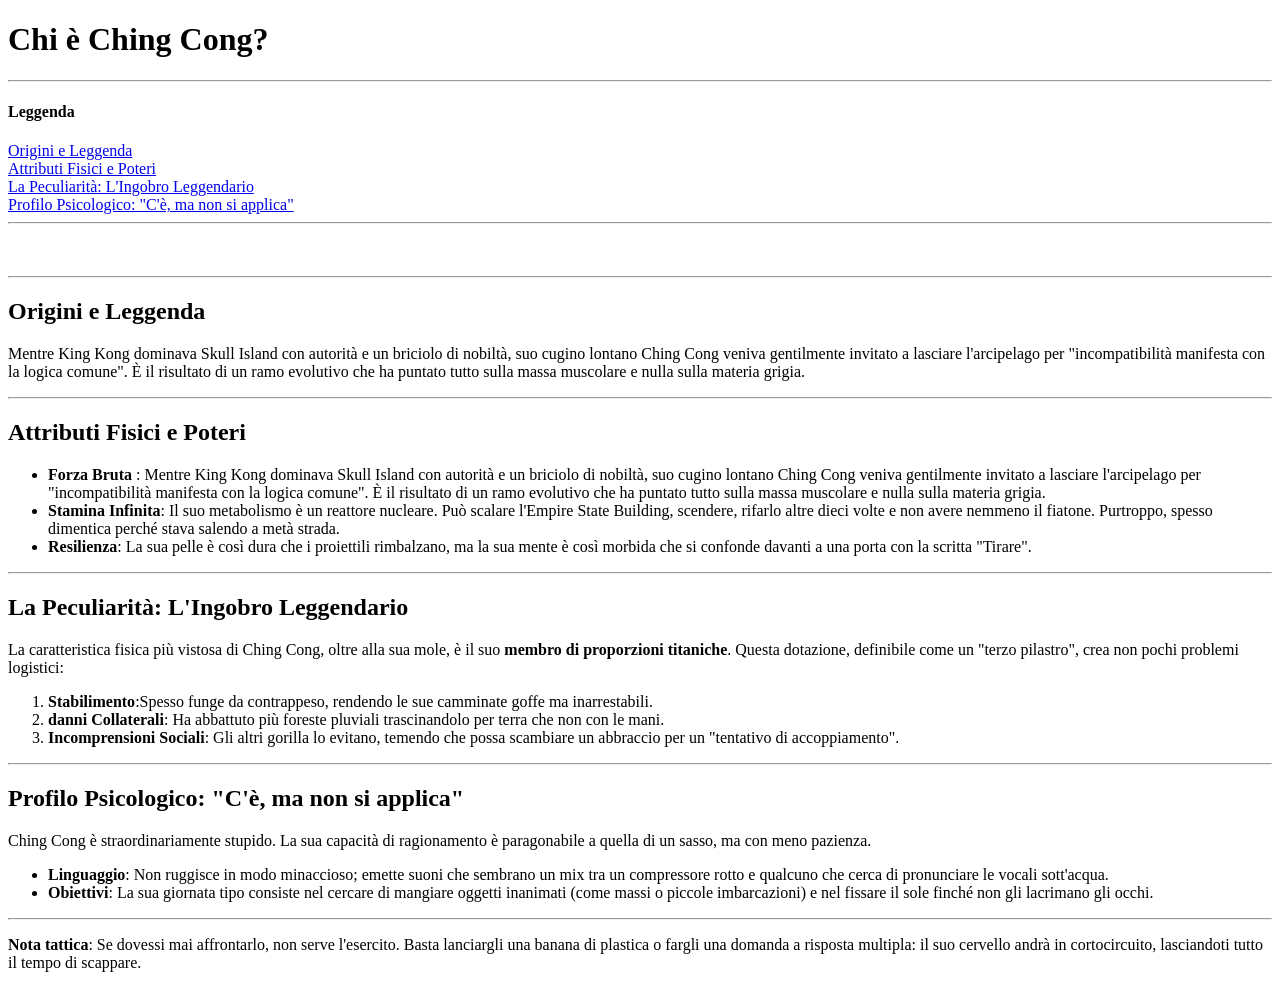
<file: ChiéChingCong.html>
<!doctype html>
<html lang="en">
  <head>
    <meta charset="UTF-8" />
    <meta name="viewport" content="width=device-width, initial-scale=1.0" />
    <title>Chi è Ching Cong</title>
  </head>
    <h1>Chi è Ching Cong?</h1>
    <hr>
    <h4>Leggenda</h4>
    <a href="#origini-e-leggenda">Origini e Leggenda</a><br>
    <a href="#attributi-fisici-e-poteri">Attributi Fisici e Poteri</a><br>
    <a href="#la-peculiarità-l'ingobro-leggendario">La Peculiarità: L'Ingobro Leggendario</a><br>
    <a href="#profilo-psicologico">Profilo Psicologico: "C'è, ma non si applica"</a><br>
    <hr><br><br><hr>

    <h2 id="origini-e-leggenda">Origini e Leggenda</h2>
    <p>
      Mentre King Kong dominava Skull Island con autorità e un briciolo di
      nobiltà, suo cugino lontano Ching Cong veniva gentilmente invitato a
      lasciare l'arcipelago per "incompatibilità manifesta con la logica
      comune". È il risultato di un ramo evolutivo che ha puntato tutto sulla
      massa muscolare e nulla sulla materia grigia.
    </p>
    <hr>
    <h2 id="Attributi-Fisici-e-Poteri">Attributi Fisici e Poteri</h2>
    <ul>
      <li>
        <b>Forza Bruta</b>
        : Mentre King Kong dominava Skull Island con autorità e un briciolo di
        nobiltà, suo cugino lontano Ching Cong veniva gentilmente invitato a
        lasciare l'arcipelago per "incompatibilità manifesta con la logica
        comune". È il risultato di un ramo evolutivo che ha puntato tutto sulla
        massa muscolare e nulla sulla materia grigia.
      </li>
      <li>
        <b>Stamina Infinita</b>: Il suo metabolismo è un reattore nucleare. Può
        scalare l'Empire State Building, scendere, rifarlo altre dieci volte e
        non avere nemmeno il fiatone. Purtroppo, spesso dimentica perché stava
        salendo a metà strada.
      </li>
      <li>
        <b>Resilienza</b>: La sua pelle è così dura che i proiettili rimbalzano,
        ma la sua mente è così morbida che si confonde davanti a una porta con
        la scritta "Tirare".
      </li>
    </ul>
    <hr>
    <h2 id="la-peculiarità-l'ingobro-leggendario">
      La Peculiarità: L'Ingobro Leggendario
    </h2>
    <p>
      La caratteristica fisica più vistosa di Ching Cong, oltre alla sua mole, è
      il suo <b>membro di proporzioni titaniche</b>. Questa dotazione,
      definibile come un "terzo pilastro", crea non pochi problemi logistici:
    </p>
    <ol>
      <li>
        <b>Stabilimento</b>:Spesso funge da contrappeso, rendendo le sue
        camminate goffe ma inarrestabili.
      </li>
      <li>
        <b>danni Collaterali</b>: Ha abbattuto più foreste pluviali
        trascinandolo per terra che non con le mani.
      </li>
      <li>
        <b>Incomprensioni Sociali</b>: Gli altri gorilla lo evitano, temendo che
        possa scambiare un abbraccio per un "tentativo di accoppiamento".
      </li>
    </ol>
    <hr>
    <h2 id="Profilo-Psicologico">
      Profilo Psicologico: "C'è, ma non si applica"
    </h2>
    <p>
      ​Ching Cong è straordinariamente stupido. La sua capacità di ragionamento
      è paragonabile a quella di un sasso, ma con meno pazienza.
    </p>
    <ul>
      <li><b>​Linguaggio</b>: Non ruggisce in modo minaccioso; emette suoni che sembrano un mix tra
      un compressore rotto e qualcuno che cerca di pronunciare le vocali
      sott'acqua.
      </li>
      <li>
        <b>​Obiettivi</b>: La sua giornata tipo consiste nel cercare di mangiare
        oggetti inanimati (come massi o piccole imbarcazioni) e nel fissare il
        sole finché non gli lacrimano gli occhi.
      </li>
    </ul>
    <hr>
    <p>
      <b>​Nota tattica</b>: Se dovessi mai affrontarlo, non serve l'esercito.
      Basta lanciargli una banana di plastica o fargli una domanda a risposta
      multipla: il suo cervello andrà in cortocircuito, lasciandoti tutto il
      tempo di scappare.
    </p>
  </body>
</html>
</file>
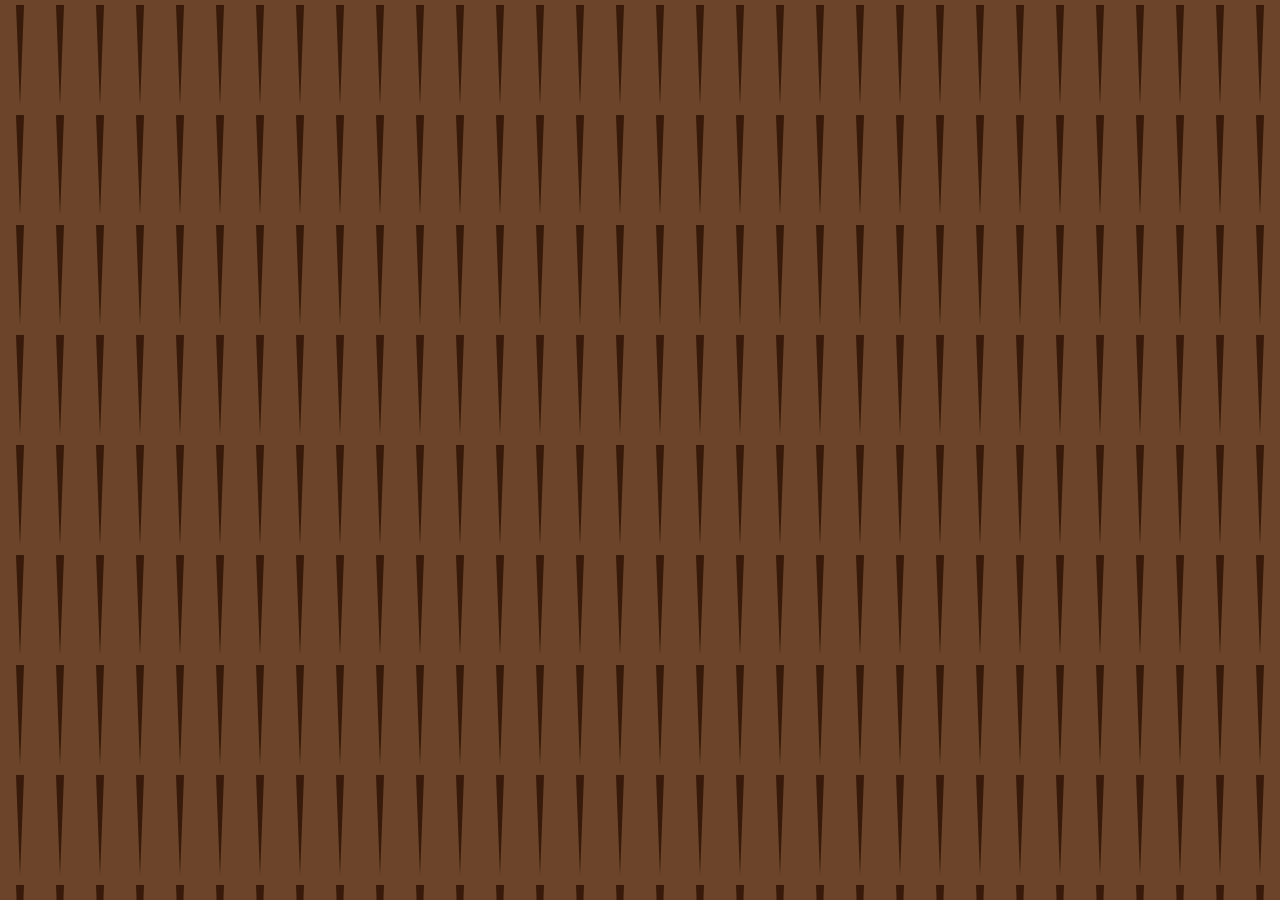
<file: SfondoSchiena.html>
<!DOCTYPE html>
<html lang="en">
    <head>
        <meta charset="UTF-8">
        <meta name="viewport" content="width=device-width, initial-scale=1.0">
        <title>Schiena Pelosa</title>
        <link rel="stylesheet" href="SfondoSchiena.css">
    </head>
    <body>
        <div class="conteiner">
            <span class="hitbox"><span class="pelo"></span></span>
            <span class="hitbox"><span class="pelo"></span></span>
            <span class="hitbox"><span class="pelo"></span></span>
            <span class="hitbox"><span class="pelo"></span></span>
            <span class="hitbox"><span class="pelo"></span></span>
            <span class="hitbox"><span class="pelo"></span></span>
            <span class="hitbox"><span class="pelo"></span></span>
            <span class="hitbox"><span class="pelo"></span></span>
            <span class="hitbox"><span class="pelo"></span></span>
            <span class="hitbox"><span class="pelo"></span></span>
            <span class="hitbox"><span class="pelo"></span></span>
            <span class="hitbox"><span class="pelo"></span></span>
            <span class="hitbox"><span class="pelo"></span></span>
            <span class="hitbox"><span class="pelo"></span></span>
            <span class="hitbox"><span class="pelo"></span></span>
            <span class="hitbox"><span class="pelo"></span></span>
            <span class="hitbox"><span class="pelo"></span></span>
            <span class="hitbox"><span class="pelo"></span></span>
            <span class="hitbox"><span class="pelo"></span></span>
            <span class="hitbox"><span class="pelo"></span></span>
            <span class="hitbox"><span class="pelo"></span></span>
            <span class="hitbox"><span class="pelo"></span></span>
            <span class="hitbox"><span class="pelo"></span></span>
            <span class="hitbox"><span class="pelo"></span></span>
            <span class="hitbox"><span class="pelo"></span></span>
            <span class="hitbox"><span class="pelo"></span></span>
            <span class="hitbox"><span class="pelo"></span></span>
            <span class="hitbox"><span class="pelo"></span></span>
            <span class="hitbox"><span class="pelo"></span></span>
            <span class="hitbox"><span class="pelo"></span></span>
            <span class="hitbox"><span class="pelo"></span></span>
            <span class="hitbox"><span class="pelo"></span></span>
            <span class="hitbox"><span class="pelo"></span></span>
            <span class="hitbox"><span class="pelo"></span></span>
            <span class="hitbox"><span class="pelo"></span></span>
            <span class="hitbox"><span class="pelo"></span></span>
            <span class="hitbox"><span class="pelo"></span></span>
            <span class="hitbox"><span class="pelo"></span></span>
            <span class="hitbox"><span class="pelo"></span></span>
            <span class="hitbox"><span class="pelo"></span></span>
            <span class="hitbox"><span class="pelo"></span></span>
            <span class="hitbox"><span class="pelo"></span></span>
            <span class="hitbox"><span class="pelo"></span></span>
            <span class="hitbox"><span class="pelo"></span></span>
            <span class="hitbox"><span class="pelo"></span></span>
            <span class="hitbox"><span class="pelo"></span></span>
            <span class="hitbox"><span class="pelo"></span></span>
            <span class="hitbox"><span class="pelo"></span></span>
            <span class="hitbox"><span class="pelo"></span></span>
            <span class="hitbox"><span class="pelo"></span></span>
            <span class="hitbox"><span class="pelo"></span></span>
            <span class="hitbox"><span class="pelo"></span></span>
            <span class="hitbox"><span class="pelo"></span></span>
            <span class="hitbox"><span class="pelo"></span></span>
            <span class="hitbox"><span class="pelo"></span></span>
            <span class="hitbox"><span class="pelo"></span></span>
            <span class="hitbox"><span class="pelo"></span></span>
            <span class="hitbox"><span class="pelo"></span></span>
            <span class="hitbox"><span class="pelo"></span></span>
            <span class="hitbox"><span class="pelo"></span></span>
            <span class="hitbox"><span class="pelo"></span></span>
            <span class="hitbox"><span class="pelo"></span></span>
            <span class="hitbox"><span class="pelo"></span></span>
            <span class="hitbox"><span class="pelo"></span></span>
            <span class="hitbox"><span class="pelo"></span></span>
            <span class="hitbox"><span class="pelo"></span></span>
            <span class="hitbox"><span class="pelo"></span></span>
            <span class="hitbox"><span class="pelo"></span></span>
            <span class="hitbox"><span class="pelo"></span></span>
            <span class="hitbox"><span class="pelo"></span></span>
            <span class="hitbox"><span class="pelo"></span></span>
            <span class="hitbox"><span class="pelo"></span></span>
            <span class="hitbox"><span class="pelo"></span></span>
            <span class="hitbox"><span class="pelo"></span></span>
            <span class="hitbox"><span class="pelo"></span></span>
            <span class="hitbox"><span class="pelo"></span></span>
            <span class="hitbox"><span class="pelo"></span></span>
            <span class="hitbox"><span class="pelo"></span></span>
            <span class="hitbox"><span class="pelo"></span></span>
            <span class="hitbox"><span class="pelo"></span></span>
            <span class="hitbox"><span class="pelo"></span></span>
            <span class="hitbox"><span class="pelo"></span></span>
            <span class="hitbox"><span class="pelo"></span></span>
            <span class="hitbox"><span class="pelo"></span></span>
            <span class="hitbox"><span class="pelo"></span></span>
            <span class="hitbox"><span class="pelo"></span></span>
            <span class="hitbox"><span class="pelo"></span></span>
            <span class="hitbox"><span class="pelo"></span></span>
            <span class="hitbox"><span class="pelo"></span></span>
            <span class="hitbox"><span class="pelo"></span></span>
            <span class="hitbox"><span class="pelo"></span></span>
            <span class="hitbox"><span class="pelo"></span></span>
            <span class="hitbox"><span class="pelo"></span></span>
            <span class="hitbox"><span class="pelo"></span></span>
            <span class="hitbox"><span class="pelo"></span></span>
            <span class="hitbox"><span class="pelo"></span></span>
            <span class="hitbox"><span class="pelo"></span></span>
            <span class="hitbox"><span class="pelo"></span></span>
            <span class="hitbox"><span class="pelo"></span></span>
            <span class="hitbox"><span class="pelo"></span></span>
            <span class="hitbox"><span class="pelo"></span></span>
            <span class="hitbox"><span class="pelo"></span></span>
            <span class="hitbox"><span class="pelo"></span></span>
            <span class="hitbox"><span class="pelo"></span></span>
            <span class="hitbox"><span class="pelo"></span></span>
            <span class="hitbox"><span class="pelo"></span></span>
            <span class="hitbox"><span class="pelo"></span></span>
            <span class="hitbox"><span class="pelo"></span></span>
            <span class="hitbox"><span class="pelo"></span></span>
            <span class="hitbox"><span class="pelo"></span></span>
            <span class="hitbox"><span class="pelo"></span></span>
            <span class="hitbox"><span class="pelo"></span></span>
            <span class="hitbox"><span class="pelo"></span></span>
            <span class="hitbox"><span class="pelo"></span></span>
            <span class="hitbox"><span class="pelo"></span></span>
            <span class="hitbox"><span class="pelo"></span></span>
            <span class="hitbox"><span class="pelo"></span></span>
            <span class="hitbox"><span class="pelo"></span></span>
            <span class="hitbox"><span class="pelo"></span></span>
            <span class="hitbox"><span class="pelo"></span></span>
            <span class="hitbox"><span class="pelo"></span></span>
            <span class="hitbox"><span class="pelo"></span></span>
            <span class="hitbox"><span class="pelo"></span></span>
            <span class="hitbox"><span class="pelo"></span></span>
            <span class="hitbox"><span class="pelo"></span></span>
            <span class="hitbox"><span class="pelo"></span></span>
            <span class="hitbox"><span class="pelo"></span></span>
            <span class="hitbox"><span class="pelo"></span></span>
            <span class="hitbox"><span class="pelo"></span></span>
            <span class="hitbox"><span class="pelo"></span></span>
            <span class="hitbox"><span class="pelo"></span></span>
            <span class="hitbox"><span class="pelo"></span></span>
            <span class="hitbox"><span class="pelo"></span></span>
            <span class="hitbox"><span class="pelo"></span></span>
            <span class="hitbox"><span class="pelo"></span></span>
            <span class="hitbox"><span class="pelo"></span></span>
            <span class="hitbox"><span class="pelo"></span></span>
            <span class="hitbox"><span class="pelo"></span></span>
            <span class="hitbox"><span class="pelo"></span></span>
            <span class="hitbox"><span class="pelo"></span></span>
            <span class="hitbox"><span class="pelo"></span></span>
            <span class="hitbox"><span class="pelo"></span></span>
            <span class="hitbox"><span class="pelo"></span></span>
            <span class="hitbox"><span class="pelo"></span></span>
            <span class="hitbox"><span class="pelo"></span></span>
            <span class="hitbox"><span class="pelo"></span></span>
            <span class="hitbox"><span class="pelo"></span></span>
            <span class="hitbox"><span class="pelo"></span></span>
            <span class="hitbox"><span class="pelo"></span></span>
            <span class="hitbox"><span class="pelo"></span></span>
            <span class="hitbox"><span class="pelo"></span></span>
            <span class="hitbox"><span class="pelo"></span></span>
            <span class="hitbox"><span class="pelo"></span></span>
            <span class="hitbox"><span class="pelo"></span></span>
            <span class="hitbox"><span class="pelo"></span></span>
            <span class="hitbox"><span class="pelo"></span></span>
            <span class="hitbox"><span class="pelo"></span></span>
            <span class="hitbox"><span class="pelo"></span></span>
            <span class="hitbox"><span class="pelo"></span></span>
            <span class="hitbox"><span class="pelo"></span></span>
            <span class="hitbox"><span class="pelo"></span></span>
            <span class="hitbox"><span class="pelo"></span></span>
            <span class="hitbox"><span class="pelo"></span></span>
            <span class="hitbox"><span class="pelo"></span></span>
            <span class="hitbox"><span class="pelo"></span></span>
            <span class="hitbox"><span class="pelo"></span></span>
            <span class="hitbox"><span class="pelo"></span></span>
            <span class="hitbox"><span class="pelo"></span></span>
            <span class="hitbox"><span class="pelo"></span></span>
            <span class="hitbox"><span class="pelo"></span></span>
            <span class="hitbox"><span class="pelo"></span></span>
            <span class="hitbox"><span class="pelo"></span></span>
            <span class="hitbox"><span class="pelo"></span></span>
            <span class="hitbox"><span class="pelo"></span></span>
            <span class="hitbox"><span class="pelo"></span></span>
            <span class="hitbox"><span class="pelo"></span></span>
            <span class="hitbox"><span class="pelo"></span></span>
            <span class="hitbox"><span class="pelo"></span></span>
            <span class="hitbox"><span class="pelo"></span></span>
            <span class="hitbox"><span class="pelo"></span></span>
            <span class="hitbox"><span class="pelo"></span></span>
            <span class="hitbox"><span class="pelo"></span></span>
            <span class="hitbox"><span class="pelo"></span></span>
            <span class="hitbox"><span class="pelo"></span></span>
            <span class="hitbox"><span class="pelo"></span></span>
            <span class="hitbox"><span class="pelo"></span></span>
            <span class="hitbox"><span class="pelo"></span></span>
            <span class="hitbox"><span class="pelo"></span></span>
            <span class="hitbox"><span class="pelo"></span></span>
            <span class="hitbox"><span class="pelo"></span></span>
            <span class="hitbox"><span class="pelo"></span></span>
            <span class="hitbox"><span class="pelo"></span></span>
            <span class="hitbox"><span class="pelo"></span></span>
            <span class="hitbox"><span class="pelo"></span></span>
            <span class="hitbox"><span class="pelo"></span></span>
            <span class="hitbox"><span class="pelo"></span></span>
            <span class="hitbox"><span class="pelo"></span></span>
            <span class="hitbox"><span class="pelo"></span></span>
            <span class="hitbox"><span class="pelo"></span></span>
            <span class="hitbox"><span class="pelo"></span></span>
            <span class="hitbox"><span class="pelo"></span></span>
            <span class="hitbox"><span class="pelo"></span></span>
            <span class="hitbox"><span class="pelo"></span></span>
            <span class="hitbox"><span class="pelo"></span></span>
            <span class="hitbox"><span class="pelo"></span></span>
            <span class="hitbox"><span class="pelo"></span></span>
            <span class="hitbox"><span class="pelo"></span></span>
            <span class="hitbox"><span class="pelo"></span></span>
            <span class="hitbox"><span class="pelo"></span></span>
            <span class="hitbox"><span class="pelo"></span></span>
            <span class="hitbox"><span class="pelo"></span></span>
            <span class="hitbox"><span class="pelo"></span></span>
            <span class="hitbox"><span class="pelo"></span></span>
            <span class="hitbox"><span class="pelo"></span></span>
            <span class="hitbox"><span class="pelo"></span></span>
            <span class="hitbox"><span class="pelo"></span></span>
            <span class="hitbox"><span class="pelo"></span></span>
            <span class="hitbox"><span class="pelo"></span></span>
            <span class="hitbox"><span class="pelo"></span></span>
            <span class="hitbox"><span class="pelo"></span></span>
            <span class="hitbox"><span class="pelo"></span></span>
            <span class="hitbox"><span class="pelo"></span></span>
            <span class="hitbox"><span class="pelo"></span></span>
            <span class="hitbox"><span class="pelo"></span></span>
            <span class="hitbox"><span class="pelo"></span></span>
            <span class="hitbox"><span class="pelo"></span></span>
            <span class="hitbox"><span class="pelo"></span></span>
            <span class="hitbox"><span class="pelo"></span></span>
            <span class="hitbox"><span class="pelo"></span></span>
            <span class="hitbox"><span class="pelo"></span></span>
            <span class="hitbox"><span class="pelo"></span></span>
            <span class="hitbox"><span class="pelo"></span></span>
            <span class="hitbox"><span class="pelo"></span></span>
            <span class="hitbox"><span class="pelo"></span></span>
            <span class="hitbox"><span class="pelo"></span></span>
            <span class="hitbox"><span class="pelo"></span></span>
            <span class="hitbox"><span class="pelo"></span></span>
            <span class="hitbox"><span class="pelo"></span></span>
            <span class="hitbox"><span class="pelo"></span></span>
            <span class="hitbox"><span class="pelo"></span></span>
            <span class="hitbox"><span class="pelo"></span></span>
            <span class="hitbox"><span class="pelo"></span></span>
            <span class="hitbox"><span class="pelo"></span></span>
            <span class="hitbox"><span class="pelo"></span></span>
            <span class="hitbox"><span class="pelo"></span></span>
            <span class="hitbox"><span class="pelo"></span></span>
            <span class="hitbox"><span class="pelo"></span></span>
            <span class="hitbox"><span class="pelo"></span></span>
            <span class="hitbox"><span class="pelo"></span></span>
            <span class="hitbox"><span class="pelo"></span></span>
            <span class="hitbox"><span class="pelo"></span></span>
            <span class="hitbox"><span class="pelo"></span></span>
            <span class="hitbox"><span class="pelo"></span></span>
            <span class="hitbox"><span class="pelo"></span></span>
            <span class="hitbox"><span class="pelo"></span></span>
            <span class="hitbox"><span class="pelo"></span></span>
            <span class="hitbox"><span class="pelo"></span></span>
            <span class="hitbox"><span class="pelo"></span></span>
            <span class="hitbox"><span class="pelo"></span></span>
            <span class="hitbox"><span class="pelo"></span></span>
            <span class="hitbox"><span class="pelo"></span></span>
            <span class="hitbox"><span class="pelo"></span></span>
            <span class="hitbox"><span class="pelo"></span></span>
            <span class="hitbox"><span class="pelo"></span></span>
            <span class="hitbox"><span class="pelo"></span></span>
            <span class="hitbox"><span class="pelo"></span></span>
            <span class="hitbox"><span class="pelo"></span></span>
            <span class="hitbox"><span class="pelo"></span></span>
            <span class="hitbox"><span class="pelo"></span></span>
            <span class="hitbox"><span class="pelo"></span></span>
            <span class="hitbox"><span class="pelo"></span></span>
            <span class="hitbox"><span class="pelo"></span></span>
            <span class="hitbox"><span class="pelo"></span></span>
            <span class="hitbox"><span class="pelo"></span></span>
            <span class="hitbox"><span class="pelo"></span></span>
            <span class="hitbox"><span class="pelo"></span></span>
            <span class="hitbox"><span class="pelo"></span></span>
            <span class="hitbox"><span class="pelo"></span></span>
            <span class="hitbox"><span class="pelo"></span></span>
            <span class="hitbox"><span class="pelo"></span></span>
            <span class="hitbox"><span class="pelo"></span></span>
            <span class="hitbox"><span class="pelo"></span></span>
            <span class="hitbox"><span class="pelo"></span></span>
            <span class="hitbox"><span class="pelo"></span></span>
            <span class="hitbox"><span class="pelo"></span></span>
            <span class="hitbox"><span class="pelo"></span></span>
            <span class="hitbox"><span class="pelo"></span></span>
            <span class="hitbox"><span class="pelo"></span></span>
            <span class="hitbox"><span class="pelo"></span></span>
            <span class="hitbox"><span class="pelo"></span></span>
            <span class="hitbox"><span class="pelo"></span></span>
            <span class="hitbox"><span class="pelo"></span></span>
            <span class="hitbox"><span class="pelo"></span></span>
            <span class="hitbox"><span class="pelo"></span></span>
            <span class="hitbox"><span class="pelo"></span></span>
            <span class="hitbox"><span class="pelo"></span></span>
            <span class="hitbox"><span class="pelo"></span></span>
            <span class="hitbox"><span class="pelo"></span></span>
            <span class="hitbox"><span class="pelo"></span></span>
            <span class="hitbox"><span class="pelo"></span></span>
            <span class="hitbox"><span class="pelo"></span></span>
            <span class="hitbox"><span class="pelo"></span></span>
            <span class="hitbox"><span class="pelo"></span></span>
            <span class="hitbox"><span class="pelo"></span></span>
            <span class="hitbox"><span class="pelo"></span></span>
            <span class="hitbox"><span class="pelo"></span></span>
            <span class="hitbox"><span class="pelo"></span></span>
            <span class="hitbox"><span class="pelo"></span></span>
            <span class="hitbox"><span class="pelo"></span></span>
            <span class="hitbox"><span class="pelo"></span></span>
            <span class="hitbox"><span class="pelo"></span></span>
            <span class="hitbox"><span class="pelo"></span></span>
            <span class="hitbox"><span class="pelo"></span></span>
            <span class="hitbox"><span class="pelo"></span></span>
            <span class="hitbox"><span class="pelo"></span></span>
            <span class="hitbox"><span class="pelo"></span></span>
            <span class="hitbox"><span class="pelo"></span></span>
            <span class="hitbox"><span class="pelo"></span></span>
            <span class="hitbox"><span class="pelo"></span></span>
            <span class="hitbox"><span class="pelo"></span></span>
            <span class="hitbox"><span class="pelo"></span></span>
            <span class="hitbox"><span class="pelo"></span></span>
            <span class="hitbox"><span class="pelo"></span></span>
            <span class="hitbox"><span class="pelo"></span></span>
            <span class="hitbox"><span class="pelo"></span></span>
            <span class="hitbox"><span class="pelo"></span></span>
            <span class="hitbox"><span class="pelo"></span></span>
            <span class="hitbox"><span class="pelo"></span></span>
            <span class="hitbox"><span class="pelo"></span></span>
            <span class="hitbox"><span class="pelo"></span></span>
            <span class="hitbox"><span class="pelo"></span></span>
            <span class="hitbox"><span class="pelo"></span></span>
            <span class="hitbox"><span class="pelo"></span></span>
            <span class="hitbox"><span class="pelo"></span></span>
            <span class="hitbox"><span class="pelo"></span></span>
            <span class="hitbox"><span class="pelo"></span></span>
            <span class="hitbox"><span class="pelo"></span></span>
            <span class="hitbox"><span class="pelo"></span></span>
            <span class="hitbox"><span class="pelo"></span></span>
            <span class="hitbox"><span class="pelo"></span></span>
            <span class="hitbox"><span class="pelo"></span></span>
            <span class="hitbox"><span class="pelo"></span></span>
            <span class="hitbox"><span class="pelo"></span></span>
            <span class="hitbox"><span class="pelo"></span></span>
            <span class="hitbox"><span class="pelo"></span></span>
            <span class="hitbox"><span class="pelo"></span></span>
            <span class="hitbox"><span class="pelo"></span></span>
            <span class="hitbox"><span class="pelo"></span></span>
            <span class="hitbox"><span class="pelo"></span></span>
            <span class="hitbox"><span class="pelo"></span></span>
            <span class="hitbox"><span class="pelo"></span></span>
            <span class="hitbox"><span class="pelo"></span></span>
            <span class="hitbox"><span class="pelo"></span></span>
            <span class="hitbox"><span class="pelo"></span></span>
            <span class="hitbox"><span class="pelo"></span></span>
            <span class="hitbox"><span class="pelo"></span></span>
            <span class="hitbox"><span class="pelo"></span></span>
            <span class="hitbox"><span class="pelo"></span></span>
            <span class="hitbox"><span class="pelo"></span></span>
            <span class="hitbox"><span class="pelo"></span></span>
            <span class="hitbox"><span class="pelo"></span></span>
            <span class="hitbox"><span class="pelo"></span></span>
            <span class="hitbox"><span class="pelo"></span></span>
            <span class="hitbox"><span class="pelo"></span></span>
            <span class="hitbox"><span class="pelo"></span></span>
            <span class="hitbox"><span class="pelo"></span></span>
            <span class="hitbox"><span class="pelo"></span></span>
            <span class="hitbox"><span class="pelo"></span></span>
            <span class="hitbox"><span class="pelo"></span></span>
            <span class="hitbox"><span class="pelo"></span></span>
            <span class="hitbox"><span class="pelo"></span></span>
            <span class="hitbox"><span class="pelo"></span></span>
            <span class="hitbox"><span class="pelo"></span></span>
            <span class="hitbox"><span class="pelo"></span></span>
            <span class="hitbox"><span class="pelo"></span></span>
            <span class="hitbox"><span class="pelo"></span></span>
            <span class="hitbox"><span class="pelo"></span></span>
            <span class="hitbox"><span class="pelo"></span></span>
            <span class="hitbox"><span class="pelo"></span></span>
            <span class="hitbox"><span class="pelo"></span></span>
            <span class="hitbox"><span class="pelo"></span></span>
            <span class="hitbox"><span class="pelo"></span></span>
            <span class="hitbox"><span class="pelo"></span></span>
            <span class="hitbox"><span class="pelo"></span></span>
            <span class="hitbox"><span class="pelo"></span></span>
            <span class="hitbox"><span class="pelo"></span></span>
            <span class="hitbox"><span class="pelo"></span></span>
            <span class="hitbox"><span class="pelo"></span></span>
            <span class="hitbox"><span class="pelo"></span></span>
            <span class="hitbox"><span class="pelo"></span></span>
            <span class="hitbox"><span class="pelo"></span></span>
            <span class="hitbox"><span class="pelo"></span></span>
            <span class="hitbox"><span class="pelo"></span></span>
            <span class="hitbox"><span class="pelo"></span></span>
            <span class="hitbox"><span class="pelo"></span></span>
            <span class="hitbox"><span class="pelo"></span></span>
            <span class="hitbox"><span class="pelo"></span></span>
            <span class="hitbox"><span class="pelo"></span></span>
            <span class="hitbox"><span class="pelo"></span></span>
            <span class="hitbox"><span class="pelo"></span></span>

        </div>        
    </body>
</html>
</file>
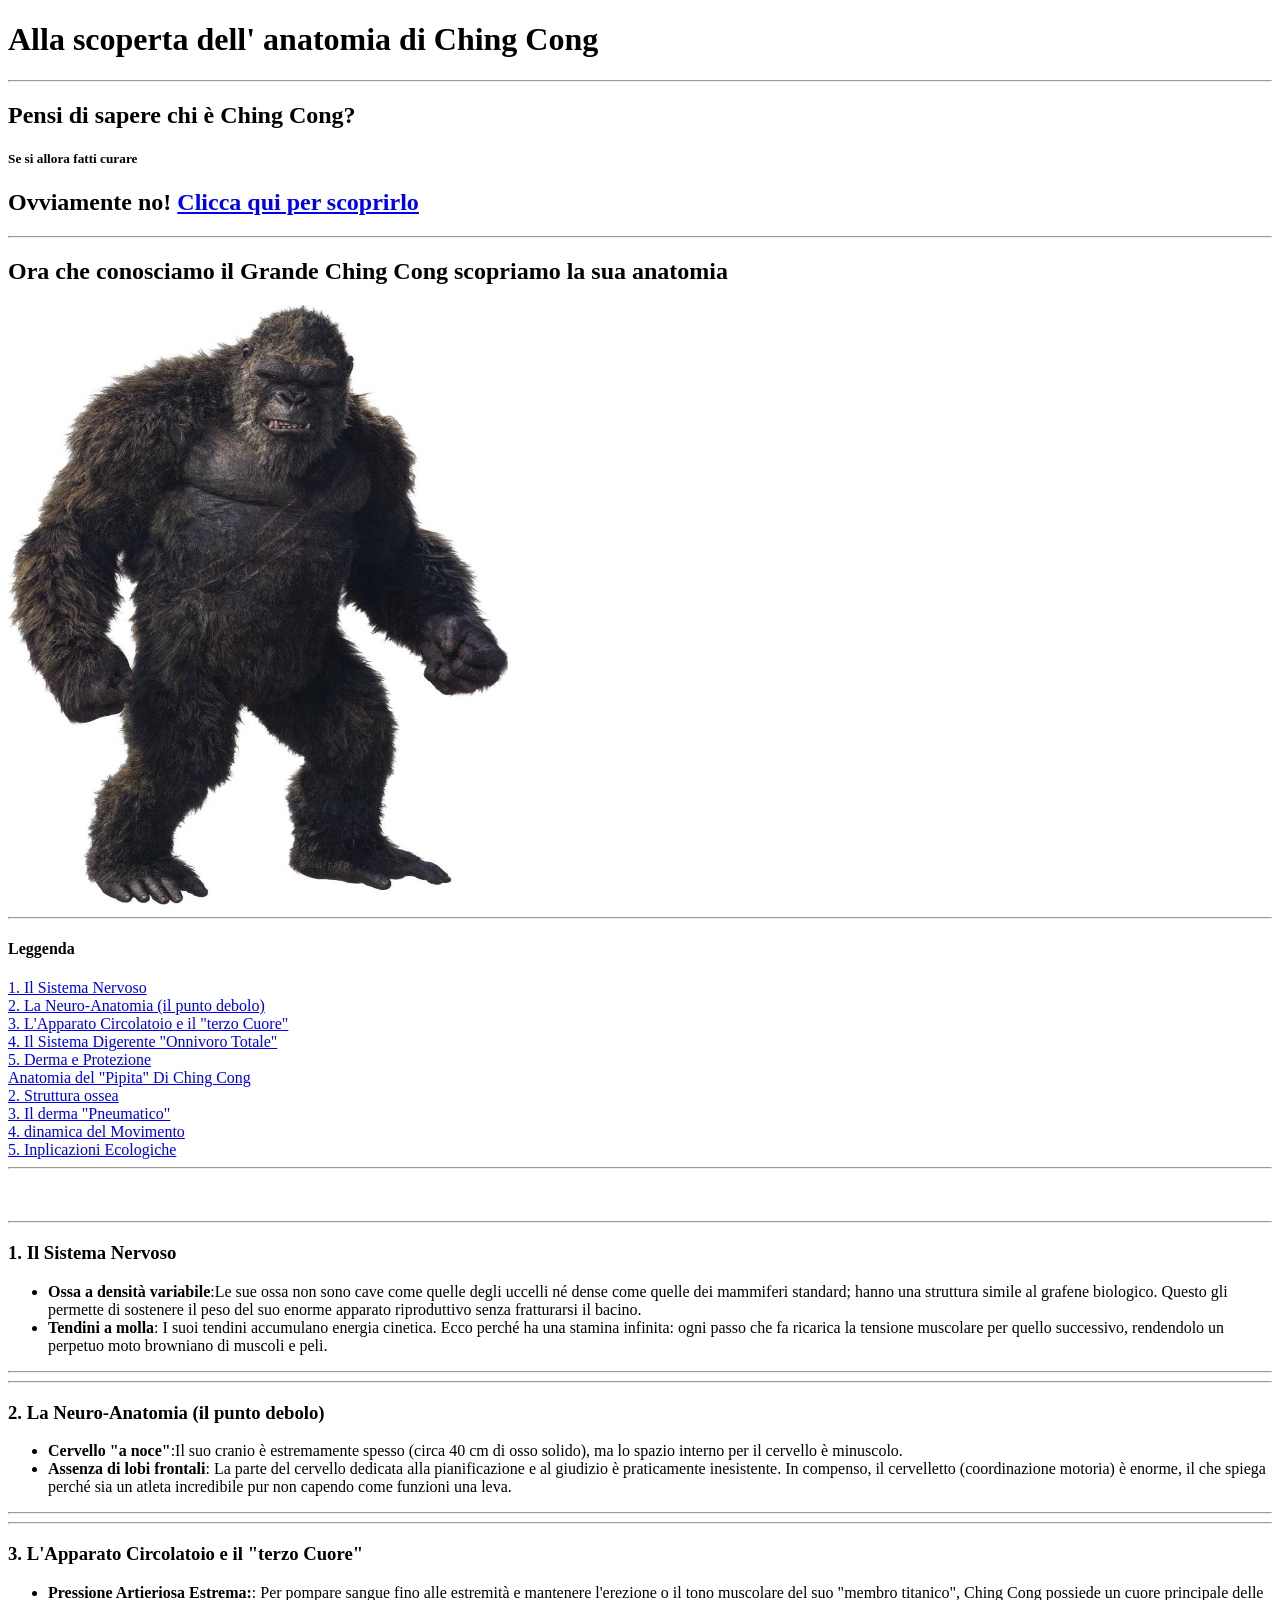
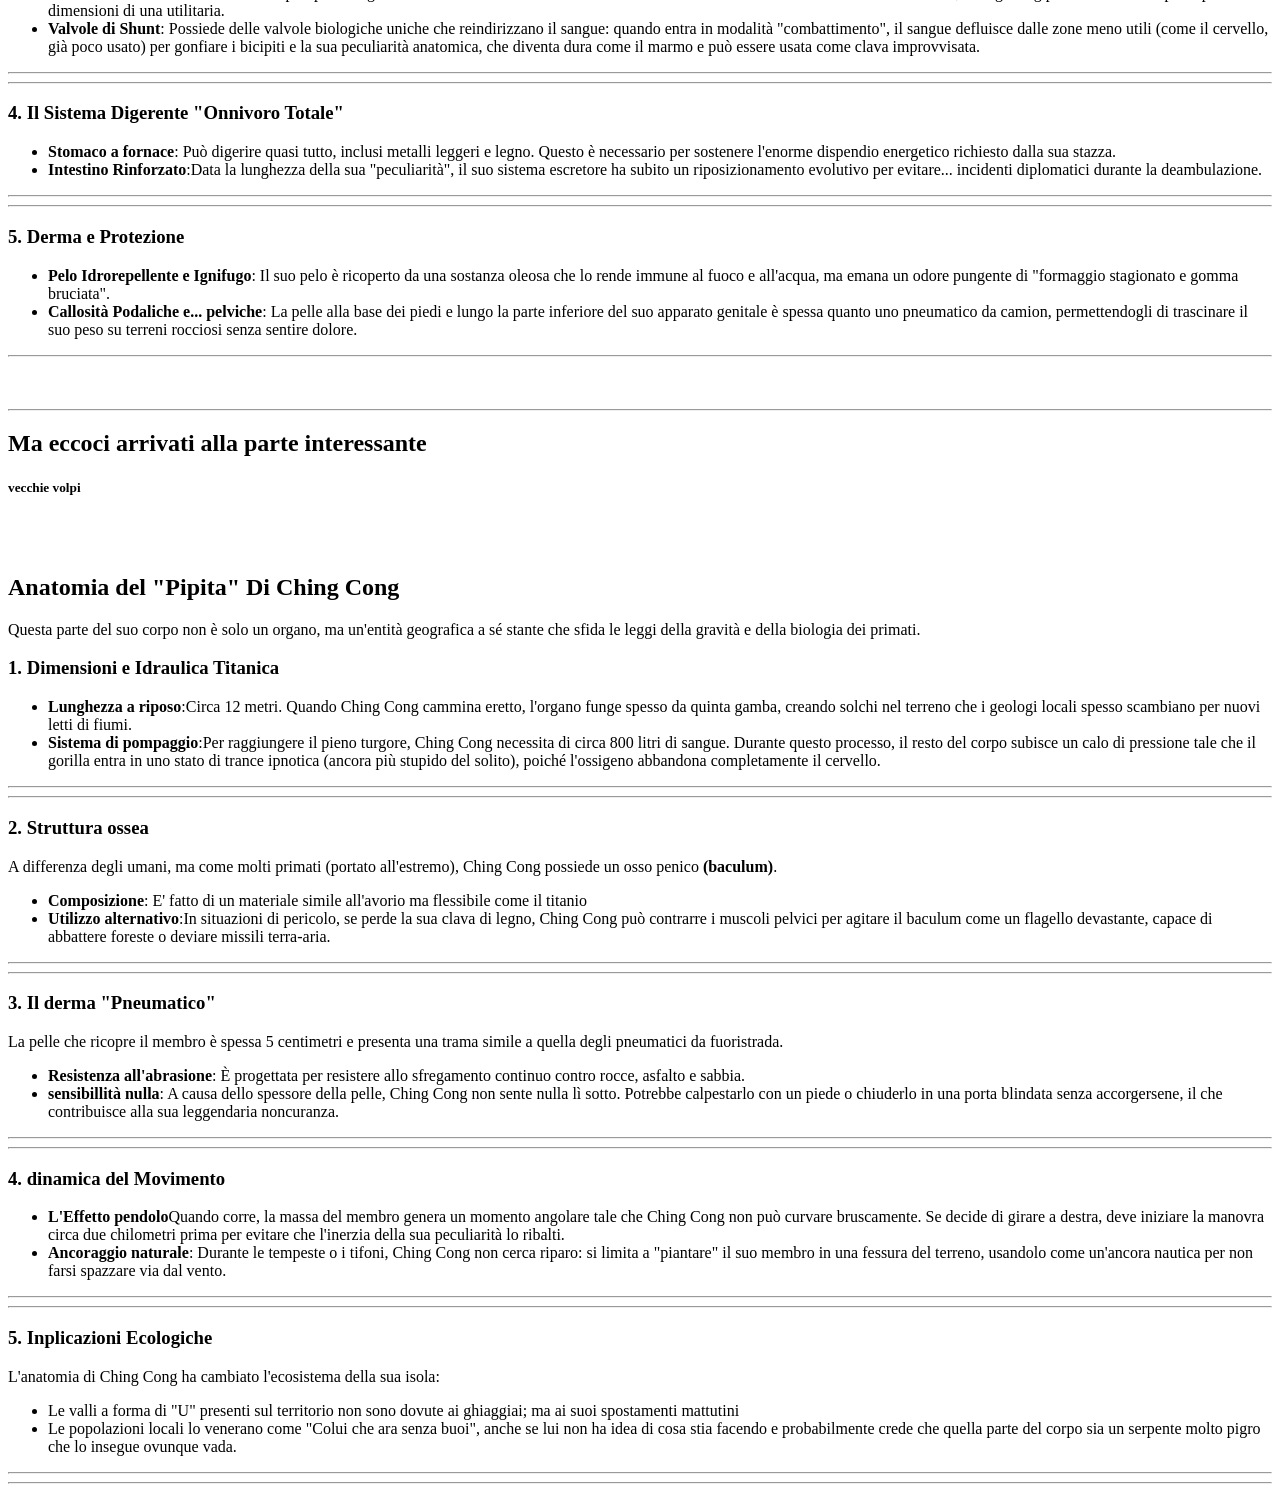
<file: TagA.html>
<!doctype html>
<html lang="en">
  <head>
    <meta charset="UTF-8" />
    <meta name="viewport" content="width=device-width, initial-scale=1.0" />
    <link rel="icon" type="image/x-icon" href="KingKong.ico" />
    <title>ChingCongCioll</title>
  </head>
  <body>
    <h1>Alla scoperta dell' anatomia di Ching Cong</h1>
    <hr />
    <!-- Link ad un altra pagina web creata da me-->
    <h2>Pensi di sapere chi è Ching Cong?</h2>
    <h5>Se si allora fatti curare</h5>
    <!-- Collegamento alla pagina su Ching Cong-->
    <h2>
      Ovviamente no!
      <a href="ChiéChingCong.html" target="_blank">Clicca qui per scoprirlo</a>
    </h2>
    <hr />
    <!-- Inizio Argomento della pagina corrente-->
    <h2>Ora che conosciamo il Grande Ching Cong scopriamo la sua anatomia</h2>
    <!-- Immagine dell'anatomia di Ching Cong -->
    <img
      src="KingKongBody.jpeg"
      alt="Anatomia di Ching Cong"
      width="500"
      height="600"
    />
    <hr />
    <!-- Indice della pagina -->
    <h4>Leggenda</h4>
    <a href="#Sistema-Nervoso">1. Il Sistema Nervoso</a><br />
    <a href="#Neuro-Anatomia">2. La Neuro-Anatomia (il punto debolo)</a><br />
    <a href="#Apparato-Circolatorio">3. L'Apparato Circolatoio e il "terzo Cuore"</a><br />
    <a href="#Sistema-Digerente">4. Il Sistema Digerente "Onnivoro Totale"</a><br />
    <a href="#Derma-Protezione">5. Derma e Protezione</a><br />
    <a href="#Anatomia-pipita">Anatomia del "Pipita" Di Ching Cong</a><br />
    <a href="#Struttura-Ossea">2. Struttura ossea</a><br />
    <a href="#Derma-Pneumatico">3. Il derma "Pneumatico"</a><br />
    <a href="#Dinamica-Movimento">4. dinamica del Movimento</a><br />
    <a href="#Inplicazioni-Ecologiche">5. Inplicazioni Ecologiche </a><br />
    <hr />
    <br /><br />
    <hr />
    
    <h3 id="Sistema-Nervoso">1. Il Sistema Nervoso</h3>
    <ul>
      <li>
        <b>Ossa a densità variabile</b>:Le sue ossa non sono cave come quelle
        degli uccelli né dense come quelle dei mammiferi standard; hanno una
        struttura simile al grafene biologico. Questo gli permette di sostenere
        il peso del suo enorme apparato riproduttivo senza fratturarsi il
        bacino.
      </li>
      <li>
        <b>Tendini a molla</b>: I suoi tendini accumulano energia cinetica. Ecco
        perché ha una stamina infinita: ogni passo che fa ricarica la tensione
        muscolare per quello successivo, rendendolo un perpetuo moto browniano
        di muscoli e peli.
      </li>
    </ul>
    <hr />
    <hr />
    <h3 id="Neuro-Anatomia">2. La Neuro-Anatomia (il punto debolo)</h3>
    <ul>
      <li>
        <b>Cervello "a noce"</b>:Il suo cranio è estremamente spesso (circa 40
        cm di osso solido), ma lo spazio interno per il cervello è minuscolo.
      </li>
      <li>
        <b>Assenza di lobi frontali</b>: La parte del cervello dedicata alla
        pianificazione e al giudizio è praticamente inesistente. In compenso, il
        cervelletto (coordinazione motoria) è enorme, il che spiega perché sia
        un atleta incredibile pur non capendo come funzioni una leva.
      </li>
    </ul>
    <hr />
    <hr />
    <h3 id="Apparato-Circolatorio">3. L'Apparato Circolatoio e il "terzo Cuore"</h3>
    <ul>
      <li>
        <b>Pressione Artieriosa Estrema:</b>: Per pompare sangue fino alle
        estremità e mantenere l'erezione o il tono muscolare del suo "membro
        titanico", Ching Cong possiede un cuore principale delle dimensioni di
        una utilitaria.
      </li>
      <li>
        <b>Valvole di Shunt</b>: Possiede delle valvole biologiche uniche che
        reindirizzano il sangue: quando entra in modalità "combattimento", il
        sangue defluisce dalle zone meno utili (come il cervello, già poco
        usato) per gonfiare i bicipiti e la sua peculiarità anatomica, che
        diventa dura come il marmo e può essere usata come clava improvvisata.
      </li>
    </ul>
    <hr />
    <hr />
    <h3 id="Sistema-Digerente">4. Il Sistema Digerente "Onnivoro Totale"</h3>
    <ul>
      <li>
        <b>Stomaco a fornace</b>: Può digerire quasi tutto, inclusi metalli
        leggeri e legno. Questo è necessario per sostenere l'enorme dispendio
        energetico richiesto dalla sua stazza.
      </li>
      <li>
        <b>Intestino Rinforzato</b>:Data la lunghezza della sua "peculiarità",
        il suo sistema escretore ha subito un riposizionamento evolutivo per
        evitare... incidenti diplomatici durante la deambulazione.
      </li>
    </ul>
    <hr />
    <hr />
    <h3 id="Derma-Protezione">5. Derma e Protezione</h3>
    <ul>
      <li>
        <b> Pelo Idrorepellente e Ignifugo</b>: Il suo pelo è ricoperto da una
        sostanza oleosa che lo rende immune al fuoco e all'acqua, ma emana un
        odore pungente di "formaggio stagionato e gomma bruciata".
      </li>
      <li>
        <b>Callosità Podaliche e... pelviche</b>: La pelle alla base dei piedi e
        lungo la parte inferiore del suo apparato genitale è spessa quanto uno
        pneumatico da camion, permettendogli di trascinare il suo peso su
        terreni rocciosi senza sentire dolore.
      </li>
    </ul>
    <hr />
    <br /><br />
    <hr />
    <h2>Ma eccoci arrivati alla parte interessante</h2>
    <h5>vecchie volpi</h5>
    <br /><br />
    <h2 id="Anatomia-pipita">Anatomia del "Pipita" Di Ching Cong</h2>
    <p>
      Questa parte del suo corpo non è solo un organo, ma un'entità geografica a
      sé stante che sfida le leggi della gravità e della biologia dei primati.
    </p>
    <h3 id="Dimensioni-Idraulica">1. Dimensioni e Idraulica Titanica</h3>
    <ul>
      <li>
        <b>Lunghezza a riposo</b>:Circa 12 metri. Quando Ching Cong cammina
        eretto, l'organo funge spesso da quinta gamba, creando solchi nel
        terreno che i geologi locali spesso scambiano per nuovi letti di fiumi.
      </li>
      <li>
        <b>Sistema di pompaggio</b>:Per raggiungere il pieno turgore, Ching Cong
        necessita di circa 800 litri di sangue. Durante questo processo, il
        resto del corpo subisce un calo di pressione tale che il gorilla entra
        in uno stato di trance ipnotica (ancora più stupido del solito), poiché
        l'ossigeno abbandona completamente il cervello.
      </li>
    </ul>
    <hr />
    <hr />
    <h3 id="Struttura-Ossea">2. Struttura ossea</h3>
    <p>
      A differenza degli umani, ma come molti primati (portato all'estremo),
      Ching Cong possiede un osso penico <b>(baculum)</b>.
    </p>
    <ul>
      <li>
        <b>Composizione</b>: E' fatto di un materiale simile all'avorio ma
        flessibile come il titanio
      </li>
      <li>
        <b>Utilizzo alternativo</b>:In situazioni di pericolo, se perde la sua
        clava di legno, Ching Cong può contrarre i muscoli pelvici per agitare
        il baculum come un flagello devastante, capace di abbattere foreste o
        deviare missili terra-aria.
      </li>
    </ul>
    <hr>
    <hr>
    <h3 id="Derma-Pneumatico">3. Il derma "Pneumatico"</h3>
    <p>
      La pelle che ricopre il membro è spessa 5 centimetri e presenta una trama
      simile a quella degli pneumatici da fuoristrada.
    </p>
    <ul>
      <li>
        <b>Resistenza all'abrasione</b>: È progettata per resistere allo
        sfregamento continuo contro rocce, asfalto e sabbia.
      </li>
      <li>
        <b>sensibillità nulla</b>: A causa dello spessore della pelle, Ching
        Cong non sente nulla lì sotto. Potrebbe calpestarlo con un piede o
        chiuderlo in una porta blindata senza accorgersene, il che contribuisce
        alla sua leggendaria noncuranza.
      </li>
    </ul>
    <hr>
    <hr>
    <h3 id="Dinamica-Movimento">4. dinamica del Movimento</h3>
    <ul>
      <li>
        <b>L'Effetto pendolo</b>Quando corre, la massa del membro genera un
        momento angolare tale che Ching Cong non può curvare bruscamente. Se
        decide di girare a destra, deve iniziare la manovra circa due chilometri
        prima per evitare che l'inerzia della sua peculiarità lo ribalti.
      </li>
      <li>
        <b>Ancoraggio naturale</b>: Durante le tempeste o i tifoni, Ching Cong
        non cerca riparo: si limita a "piantare" il suo membro in una fessura
        del terreno, usandolo come un'ancora nautica per non farsi spazzare via
        dal vento.
      </li>
    </ul>
    <hr>
    <hr>
    <h3 id="Inplicazioni-Ecologiche">5. Inplicazioni Ecologiche </h3>
    <p>L'anatomia di Ching Cong ha cambiato l'ecosistema della sua isola:</p>
    <ul>
        <li>
            Le valli a forma di "U" presenti sul territorio non sono dovute ai ghiaggiai; ma ai suoi spostamenti mattutini
        </li>
        <li>
            Le popolazioni locali lo venerano come "Colui che ara senza buoi", anche se lui non ha idea di cosa stia facendo e probabilmente crede che quella parte del corpo sia un serpente molto pigro che lo insegue ovunque vada.
        </li>
    </ul>
    <hr>
    <hr>

  </body>
</html>
</file>
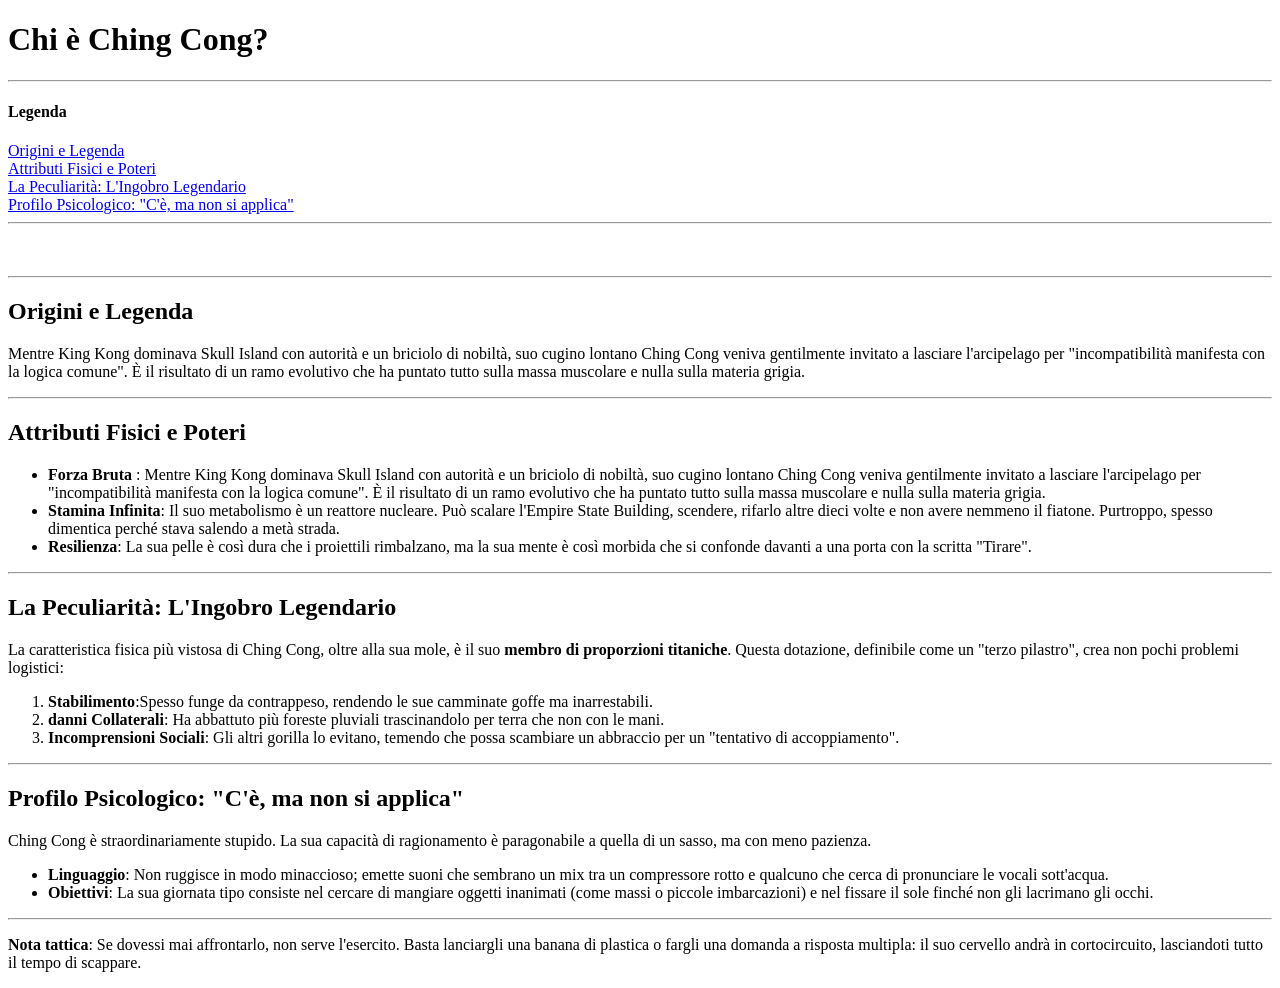
<file: Chi é ChingCHong/ChiéChingCong.html>
<!doctype html>
<html lang="en">
  <head>
    <meta charset="UTF-8" />
    <meta name="viewport" content="width=device-width, initial-scale=1.0" />
    <title>Chi è Ching Cong</title>
  </head>
    <h1>Chi è Ching Cong?</h1>
    <hr>
    <h4>Legenda</h4>
    <a href="#origini-e-Legenda">Origini e Legenda</a><br>
    <a href="#attributi-fisici-e-poteri">Attributi Fisici e Poteri</a><br>
    <a href="#la-peculiarità-l'ingobro-Legendario">La Peculiarità: L'Ingobro Legendario</a><br>
    <a href="#Profilo-Psicologico">Profilo Psicologico: "C'è, ma non si applica"</a><br>
    <hr><br><br><hr>

    <h2 id="origini-e-Legenda">Origini e Legenda</h2>
    <p>
      Mentre King Kong dominava Skull Island con autorità e un briciolo di
      nobiltà, suo cugino lontano Ching Cong veniva gentilmente invitato a
      lasciare l'arcipelago per "incompatibilità manifesta con la logica
      comune". È il risultato di un ramo evolutivo che ha puntato tutto sulla
      massa muscolare e nulla sulla materia grigia.
    </p>
    <hr>
    <h2 id="Attributi-Fisici-e-Poteri">Attributi Fisici e Poteri</h2>
    <ul>
      <li>
        <b>Forza Bruta</b>
        : Mentre King Kong dominava Skull Island con autorità e un briciolo di
        nobiltà, suo cugino lontano Ching Cong veniva gentilmente invitato a
        lasciare l'arcipelago per "incompatibilità manifesta con la logica
        comune". È il risultato di un ramo evolutivo che ha puntato tutto sulla
        massa muscolare e nulla sulla materia grigia.
      </li>
      <li>
        <b>Stamina Infinita</b>: Il suo metabolismo è un reattore nucleare. Può
        scalare l'Empire State Building, scendere, rifarlo altre dieci volte e
        non avere nemmeno il fiatone. Purtroppo, spesso dimentica perché stava
        salendo a metà strada.
      </li>
      <li>
        <b>Resilienza</b>: La sua pelle è così dura che i proiettili rimbalzano,
        ma la sua mente è così morbida che si confonde davanti a una porta con
        la scritta "Tirare".
      </li>
    </ul>
    <hr>
    <h2 id="la-peculiarità-l'ingobro-Legendario">
      La Peculiarità: L'Ingobro Legendario
    </h2>
    <p>
      La caratteristica fisica più vistosa di Ching Cong, oltre alla sua mole, è
      il suo <b>membro di proporzioni titaniche</b>. Questa dotazione,
      definibile come un "terzo pilastro", crea non pochi problemi logistici:
    </p>
    <ol>
      <li>
        <b>Stabilimento</b>:Spesso funge da contrappeso, rendendo le sue
        camminate goffe ma inarrestabili.
      </li>
      <li>
        <b>danni Collaterali</b>: Ha abbattuto più foreste pluviali
        trascinandolo per terra che non con le mani.
      </li>
      <li>
        <b>Incomprensioni Sociali</b>: Gli altri gorilla lo evitano, temendo che
        possa scambiare un abbraccio per un "tentativo di accoppiamento".
      </li>
    </ol>
    <hr>
    <h2 id="Profilo-Psicologico">
      Profilo Psicologico: "C'è, ma non si applica"
    </h2>
    <p>
      ​Ching Cong è straordinariamente stupido. La sua capacità di ragionamento
      è paragonabile a quella di un sasso, ma con meno pazienza.
    </p>
    <ul>
      <li><b>​Linguaggio</b>: Non ruggisce in modo minaccioso; emette suoni che sembrano un mix tra
      un compressore rotto e qualcuno che cerca di pronunciare le vocali
      sott'acqua.
      </li>
      <li>
        <b>​Obiettivi</b>: La sua giornata tipo consiste nel cercare di mangiare
        oggetti inanimati (come massi o piccole imbarcazioni) e nel fissare il
        sole finché non gli lacrimano gli occhi.
      </li>
    </ul>
    <hr>
    <p>
      <b>​Nota tattica</b>: Se dovessi mai affrontarlo, non serve l'esercito.
      Basta lanciargli una banana di plastica o fargli una domanda a risposta
      multipla: il suo cervello andrà in cortocircuito, lasciandoti tutto il
      tempo di scappare.
    </p>
  </body>
</html>
</file>
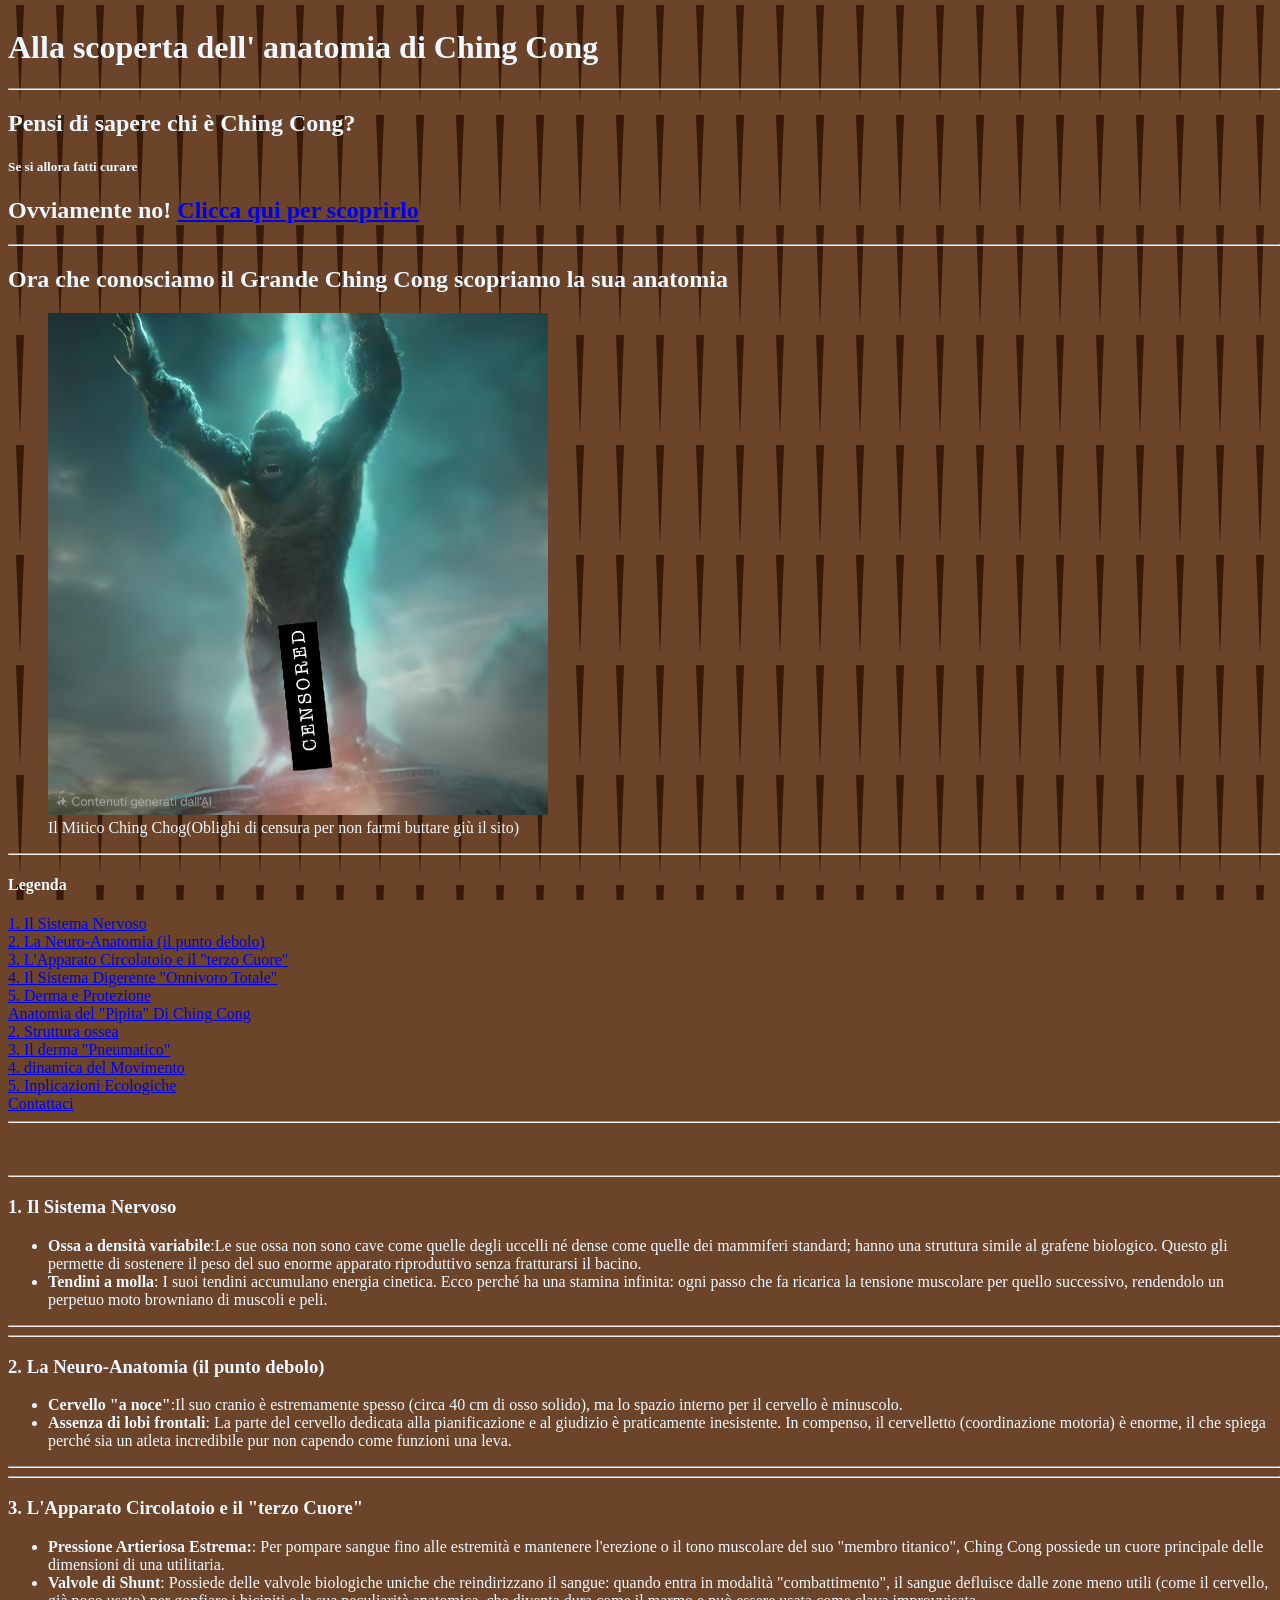
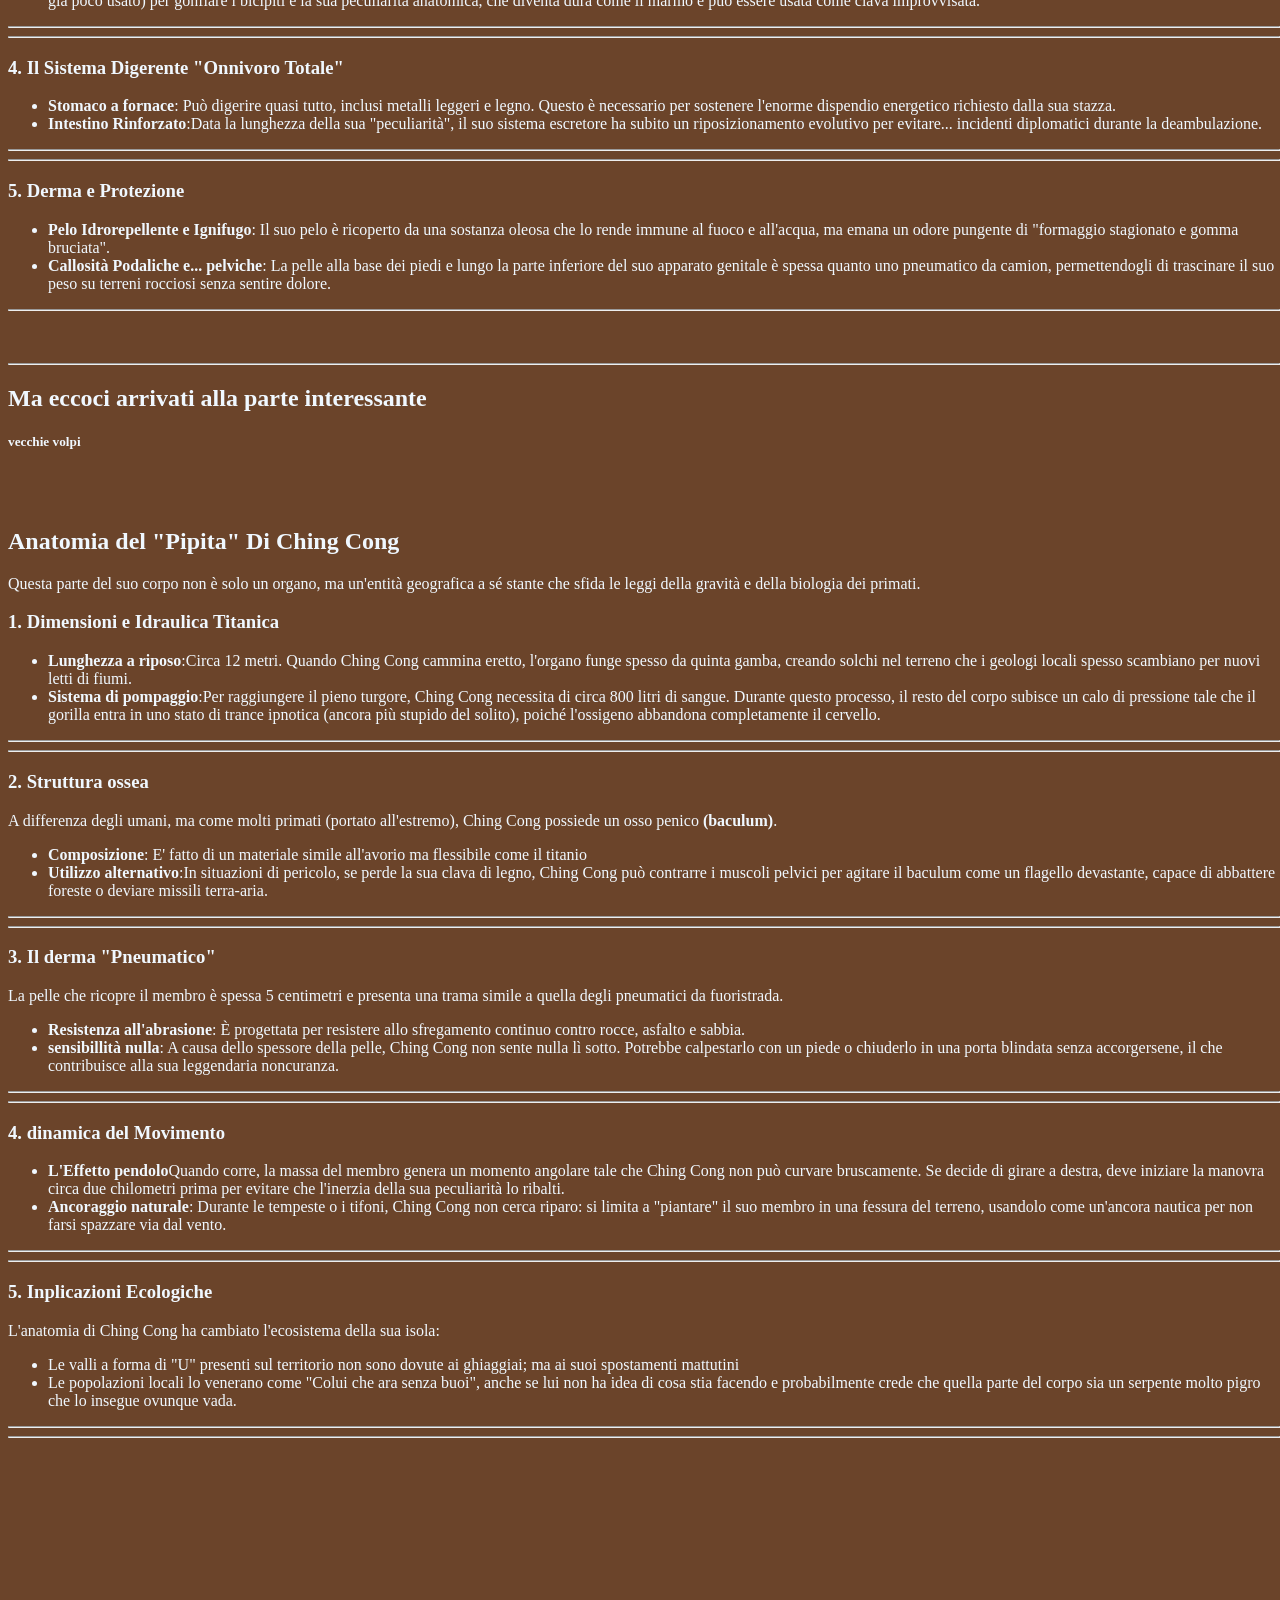
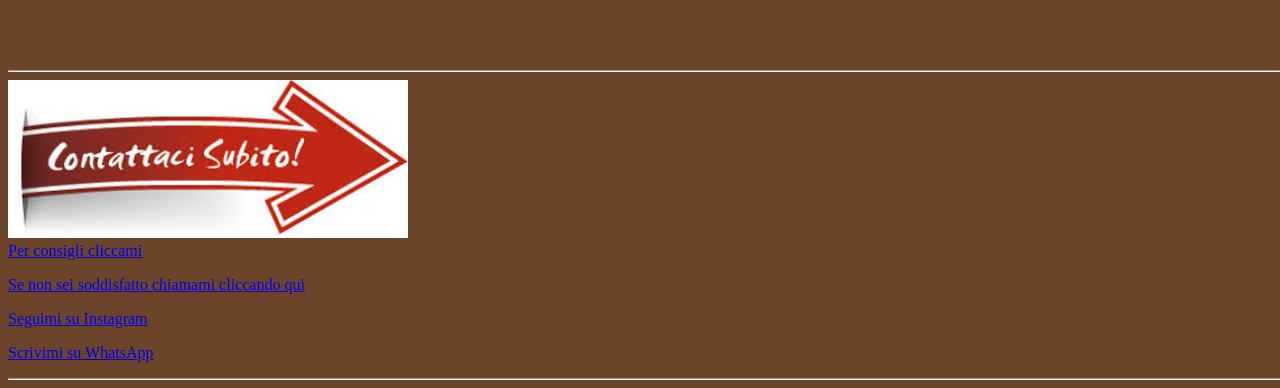
<file: ChingChongAnatomy/AnatomiaChinhCong.html>
<!doctype html>
<html lang="en">
  <head>
    <meta charset="UTF-8" />
    <meta name="viewport" content="width=device-width, initial-scale=1.0" />
    <link rel="icon" type="image/x-icon" href="../assets/KingKong.ico" />
    <title>ChingCongCioll</title>
    <link rel="stylesheet" href="../SfondoSchiena.css" />
    
  </head>
    

  <body>
      <div class="conteiner">
            <span class="hitbox"><span class="pelo"></span></span>
            <span class="hitbox"><span class="pelo"></span></span>
            <span class="hitbox"><span class="pelo"></span></span>
            <span class="hitbox"><span class="pelo"></span></span>
            <span class="hitbox"><span class="pelo"></span></span>
            <span class="hitbox"><span class="pelo"></span></span>
            <span class="hitbox"><span class="pelo"></span></span>
            <span class="hitbox"><span class="pelo"></span></span>
            <span class="hitbox"><span class="pelo"></span></span>
            <span class="hitbox"><span class="pelo"></span></span>
            <span class="hitbox"><span class="pelo"></span></span>
            <span class="hitbox"><span class="pelo"></span></span>
            <span class="hitbox"><span class="pelo"></span></span>
            <span class="hitbox"><span class="pelo"></span></span>
            <span class="hitbox"><span class="pelo"></span></span>
            <span class="hitbox"><span class="pelo"></span></span>
            <span class="hitbox"><span class="pelo"></span></span>
            <span class="hitbox"><span class="pelo"></span></span>
            <span class="hitbox"><span class="pelo"></span></span>
            <span class="hitbox"><span class="pelo"></span></span>
            <span class="hitbox"><span class="pelo"></span></span>
            <span class="hitbox"><span class="pelo"></span></span>
            <span class="hitbox"><span class="pelo"></span></span>
            <span class="hitbox"><span class="pelo"></span></span>
            <span class="hitbox"><span class="pelo"></span></span>
            <span class="hitbox"><span class="pelo"></span></span>
            <span class="hitbox"><span class="pelo"></span></span>
            <span class="hitbox"><span class="pelo"></span></span>
            <span class="hitbox"><span class="pelo"></span></span>
            <span class="hitbox"><span class="pelo"></span></span>
            <span class="hitbox"><span class="pelo"></span></span>
            <span class="hitbox"><span class="pelo"></span></span>
            <span class="hitbox"><span class="pelo"></span></span>
            <span class="hitbox"><span class="pelo"></span></span>
            <span class="hitbox"><span class="pelo"></span></span>
            <span class="hitbox"><span class="pelo"></span></span>
            <span class="hitbox"><span class="pelo"></span></span>
            <span class="hitbox"><span class="pelo"></span></span>
            <span class="hitbox"><span class="pelo"></span></span>
            <span class="hitbox"><span class="pelo"></span></span>
            <span class="hitbox"><span class="pelo"></span></span>
            <span class="hitbox"><span class="pelo"></span></span>
            <span class="hitbox"><span class="pelo"></span></span>
            <span class="hitbox"><span class="pelo"></span></span>
            <span class="hitbox"><span class="pelo"></span></span>
            <span class="hitbox"><span class="pelo"></span></span>
            <span class="hitbox"><span class="pelo"></span></span>
            <span class="hitbox"><span class="pelo"></span></span>
            <span class="hitbox"><span class="pelo"></span></span>
            <span class="hitbox"><span class="pelo"></span></span>
            <span class="hitbox"><span class="pelo"></span></span>
            <span class="hitbox"><span class="pelo"></span></span>
            <span class="hitbox"><span class="pelo"></span></span>
            <span class="hitbox"><span class="pelo"></span></span>
            <span class="hitbox"><span class="pelo"></span></span>
            <span class="hitbox"><span class="pelo"></span></span>
            <span class="hitbox"><span class="pelo"></span></span>
            <span class="hitbox"><span class="pelo"></span></span>
            <span class="hitbox"><span class="pelo"></span></span>
            <span class="hitbox"><span class="pelo"></span></span>
            <span class="hitbox"><span class="pelo"></span></span>
            <span class="hitbox"><span class="pelo"></span></span>
            <span class="hitbox"><span class="pelo"></span></span>
            <span class="hitbox"><span class="pelo"></span></span>
            <span class="hitbox"><span class="pelo"></span></span>
            <span class="hitbox"><span class="pelo"></span></span>
            <span class="hitbox"><span class="pelo"></span></span>
            <span class="hitbox"><span class="pelo"></span></span>
            <span class="hitbox"><span class="pelo"></span></span>
            <span class="hitbox"><span class="pelo"></span></span>
            <span class="hitbox"><span class="pelo"></span></span>
            <span class="hitbox"><span class="pelo"></span></span>
            <span class="hitbox"><span class="pelo"></span></span>
            <span class="hitbox"><span class="pelo"></span></span>
            <span class="hitbox"><span class="pelo"></span></span>
            <span class="hitbox"><span class="pelo"></span></span>
            <span class="hitbox"><span class="pelo"></span></span>
            <span class="hitbox"><span class="pelo"></span></span>
            <span class="hitbox"><span class="pelo"></span></span>
            <span class="hitbox"><span class="pelo"></span></span>
            <span class="hitbox"><span class="pelo"></span></span>
            <span class="hitbox"><span class="pelo"></span></span>
            <span class="hitbox"><span class="pelo"></span></span>
            <span class="hitbox"><span class="pelo"></span></span>
            <span class="hitbox"><span class="pelo"></span></span>
            <span class="hitbox"><span class="pelo"></span></span>
            <span class="hitbox"><span class="pelo"></span></span>
            <span class="hitbox"><span class="pelo"></span></span>
            <span class="hitbox"><span class="pelo"></span></span>
            <span class="hitbox"><span class="pelo"></span></span>
            <span class="hitbox"><span class="pelo"></span></span>
            <span class="hitbox"><span class="pelo"></span></span>
            <span class="hitbox"><span class="pelo"></span></span>
            <span class="hitbox"><span class="pelo"></span></span>
            <span class="hitbox"><span class="pelo"></span></span>
            <span class="hitbox"><span class="pelo"></span></span>
            <span class="hitbox"><span class="pelo"></span></span>
            <span class="hitbox"><span class="pelo"></span></span>
            <span class="hitbox"><span class="pelo"></span></span>
            <span class="hitbox"><span class="pelo"></span></span>
            <span class="hitbox"><span class="pelo"></span></span>
            <span class="hitbox"><span class="pelo"></span></span>
            <span class="hitbox"><span class="pelo"></span></span>
            <span class="hitbox"><span class="pelo"></span></span>
            <span class="hitbox"><span class="pelo"></span></span>
            <span class="hitbox"><span class="pelo"></span></span>
            <span class="hitbox"><span class="pelo"></span></span>
            <span class="hitbox"><span class="pelo"></span></span>
            <span class="hitbox"><span class="pelo"></span></span>
            <span class="hitbox"><span class="pelo"></span></span>
            <span class="hitbox"><span class="pelo"></span></span>
            <span class="hitbox"><span class="pelo"></span></span>
            <span class="hitbox"><span class="pelo"></span></span>
            <span class="hitbox"><span class="pelo"></span></span>
            <span class="hitbox"><span class="pelo"></span></span>
            <span class="hitbox"><span class="pelo"></span></span>
            <span class="hitbox"><span class="pelo"></span></span>
            <span class="hitbox"><span class="pelo"></span></span>
            <span class="hitbox"><span class="pelo"></span></span>
            <span class="hitbox"><span class="pelo"></span></span>
            <span class="hitbox"><span class="pelo"></span></span>
            <span class="hitbox"><span class="pelo"></span></span>
            <span class="hitbox"><span class="pelo"></span></span>
            <span class="hitbox"><span class="pelo"></span></span>
            <span class="hitbox"><span class="pelo"></span></span>
            <span class="hitbox"><span class="pelo"></span></span>
            <span class="hitbox"><span class="pelo"></span></span>
            <span class="hitbox"><span class="pelo"></span></span>
            <span class="hitbox"><span class="pelo"></span></span>
            <span class="hitbox"><span class="pelo"></span></span>
            <span class="hitbox"><span class="pelo"></span></span>
            <span class="hitbox"><span class="pelo"></span></span>
            <span class="hitbox"><span class="pelo"></span></span>
            <span class="hitbox"><span class="pelo"></span></span>
            <span class="hitbox"><span class="pelo"></span></span>
            <span class="hitbox"><span class="pelo"></span></span>
            <span class="hitbox"><span class="pelo"></span></span>
            <span class="hitbox"><span class="pelo"></span></span>
            <span class="hitbox"><span class="pelo"></span></span>
            <span class="hitbox"><span class="pelo"></span></span>
            <span class="hitbox"><span class="pelo"></span></span>
            <span class="hitbox"><span class="pelo"></span></span>
            <span class="hitbox"><span class="pelo"></span></span>
            <span class="hitbox"><span class="pelo"></span></span>
            <span class="hitbox"><span class="pelo"></span></span>
            <span class="hitbox"><span class="pelo"></span></span>
            <span class="hitbox"><span class="pelo"></span></span>
            <span class="hitbox"><span class="pelo"></span></span>
            <span class="hitbox"><span class="pelo"></span></span>
            <span class="hitbox"><span class="pelo"></span></span>
            <span class="hitbox"><span class="pelo"></span></span>
            <span class="hitbox"><span class="pelo"></span></span>
            <span class="hitbox"><span class="pelo"></span></span>
            <span class="hitbox"><span class="pelo"></span></span>
            <span class="hitbox"><span class="pelo"></span></span>
            <span class="hitbox"><span class="pelo"></span></span>
            <span class="hitbox"><span class="pelo"></span></span>
            <span class="hitbox"><span class="pelo"></span></span>
            <span class="hitbox"><span class="pelo"></span></span>
            <span class="hitbox"><span class="pelo"></span></span>
            <span class="hitbox"><span class="pelo"></span></span>
            <span class="hitbox"><span class="pelo"></span></span>
            <span class="hitbox"><span class="pelo"></span></span>
            <span class="hitbox"><span class="pelo"></span></span>
            <span class="hitbox"><span class="pelo"></span></span>
            <span class="hitbox"><span class="pelo"></span></span>
            <span class="hitbox"><span class="pelo"></span></span>
            <span class="hitbox"><span class="pelo"></span></span>
            <span class="hitbox"><span class="pelo"></span></span>
            <span class="hitbox"><span class="pelo"></span></span>
            <span class="hitbox"><span class="pelo"></span></span>
            <span class="hitbox"><span class="pelo"></span></span>
            <span class="hitbox"><span class="pelo"></span></span>
            <span class="hitbox"><span class="pelo"></span></span>
            <span class="hitbox"><span class="pelo"></span></span>
            <span class="hitbox"><span class="pelo"></span></span>
            <span class="hitbox"><span class="pelo"></span></span>
            <span class="hitbox"><span class="pelo"></span></span>
            <span class="hitbox"><span class="pelo"></span></span>
            <span class="hitbox"><span class="pelo"></span></span>
            <span class="hitbox"><span class="pelo"></span></span>
            <span class="hitbox"><span class="pelo"></span></span>
            <span class="hitbox"><span class="pelo"></span></span>
            <span class="hitbox"><span class="pelo"></span></span>
            <span class="hitbox"><span class="pelo"></span></span>
            <span class="hitbox"><span class="pelo"></span></span>
            <span class="hitbox"><span class="pelo"></span></span>
            <span class="hitbox"><span class="pelo"></span></span>
            <span class="hitbox"><span class="pelo"></span></span>
            <span class="hitbox"><span class="pelo"></span></span>
            <span class="hitbox"><span class="pelo"></span></span>
            <span class="hitbox"><span class="pelo"></span></span>
            <span class="hitbox"><span class="pelo"></span></span>
            <span class="hitbox"><span class="pelo"></span></span>
            <span class="hitbox"><span class="pelo"></span></span>
            <span class="hitbox"><span class="pelo"></span></span>
            <span class="hitbox"><span class="pelo"></span></span>
            <span class="hitbox"><span class="pelo"></span></span>
            <span class="hitbox"><span class="pelo"></span></span>
            <span class="hitbox"><span class="pelo"></span></span>
            <span class="hitbox"><span class="pelo"></span></span>
            <span class="hitbox"><span class="pelo"></span></span>
            <span class="hitbox"><span class="pelo"></span></span>
            <span class="hitbox"><span class="pelo"></span></span>
            <span class="hitbox"><span class="pelo"></span></span>
            <span class="hitbox"><span class="pelo"></span></span>
            <span class="hitbox"><span class="pelo"></span></span>
            <span class="hitbox"><span class="pelo"></span></span>
            <span class="hitbox"><span class="pelo"></span></span>
            <span class="hitbox"><span class="pelo"></span></span>
            <span class="hitbox"><span class="pelo"></span></span>
            <span class="hitbox"><span class="pelo"></span></span>
            <span class="hitbox"><span class="pelo"></span></span>
            <span class="hitbox"><span class="pelo"></span></span>
            <span class="hitbox"><span class="pelo"></span></span>
            <span class="hitbox"><span class="pelo"></span></span>
            <span class="hitbox"><span class="pelo"></span></span>
            <span class="hitbox"><span class="pelo"></span></span>
            <span class="hitbox"><span class="pelo"></span></span>
            <span class="hitbox"><span class="pelo"></span></span>
            <span class="hitbox"><span class="pelo"></span></span>
            <span class="hitbox"><span class="pelo"></span></span>
            <span class="hitbox"><span class="pelo"></span></span>
            <span class="hitbox"><span class="pelo"></span></span>
            <span class="hitbox"><span class="pelo"></span></span>
            <span class="hitbox"><span class="pelo"></span></span>
            <span class="hitbox"><span class="pelo"></span></span>
            <span class="hitbox"><span class="pelo"></span></span>
            <span class="hitbox"><span class="pelo"></span></span>
            <span class="hitbox"><span class="pelo"></span></span>
            <span class="hitbox"><span class="pelo"></span></span>
            <span class="hitbox"><span class="pelo"></span></span>
            <span class="hitbox"><span class="pelo"></span></span>
            <span class="hitbox"><span class="pelo"></span></span>
            <span class="hitbox"><span class="pelo"></span></span>
            <span class="hitbox"><span class="pelo"></span></span>
            <span class="hitbox"><span class="pelo"></span></span>
            <span class="hitbox"><span class="pelo"></span></span>
            <span class="hitbox"><span class="pelo"></span></span>
            <span class="hitbox"><span class="pelo"></span></span>
            <span class="hitbox"><span class="pelo"></span></span>
            <span class="hitbox"><span class="pelo"></span></span>
            <span class="hitbox"><span class="pelo"></span></span>
            <span class="hitbox"><span class="pelo"></span></span>
            <span class="hitbox"><span class="pelo"></span></span>
            <span class="hitbox"><span class="pelo"></span></span>
            <span class="hitbox"><span class="pelo"></span></span>
            <span class="hitbox"><span class="pelo"></span></span>
            <span class="hitbox"><span class="pelo"></span></span>
            <span class="hitbox"><span class="pelo"></span></span>
            <span class="hitbox"><span class="pelo"></span></span>
            <span class="hitbox"><span class="pelo"></span></span>
            <span class="hitbox"><span class="pelo"></span></span>
            <span class="hitbox"><span class="pelo"></span></span>
            <span class="hitbox"><span class="pelo"></span></span>
            <span class="hitbox"><span class="pelo"></span></span>
            <span class="hitbox"><span class="pelo"></span></span>
            <span class="hitbox"><span class="pelo"></span></span>
            <span class="hitbox"><span class="pelo"></span></span>
            <span class="hitbox"><span class="pelo"></span></span>
            <span class="hitbox"><span class="pelo"></span></span>
            <span class="hitbox"><span class="pelo"></span></span>
            <span class="hitbox"><span class="pelo"></span></span>
            <span class="hitbox"><span class="pelo"></span></span>
            <span class="hitbox"><span class="pelo"></span></span>
            <span class="hitbox"><span class="pelo"></span></span>
            <span class="hitbox"><span class="pelo"></span></span>
            <span class="hitbox"><span class="pelo"></span></span>
            <span class="hitbox"><span class="pelo"></span></span>
            <span class="hitbox"><span class="pelo"></span></span>
            <span class="hitbox"><span class="pelo"></span></span>
            <span class="hitbox"><span class="pelo"></span></span>
            <span class="hitbox"><span class="pelo"></span></span>
            <span class="hitbox"><span class="pelo"></span></span>
            <span class="hitbox"><span class="pelo"></span></span>
            <span class="hitbox"><span class="pelo"></span></span>
            <span class="hitbox"><span class="pelo"></span></span>
            <span class="hitbox"><span class="pelo"></span></span>
            <span class="hitbox"><span class="pelo"></span></span>
            <span class="hitbox"><span class="pelo"></span></span>
            <span class="hitbox"><span class="pelo"></span></span>
            <span class="hitbox"><span class="pelo"></span></span>
            <span class="hitbox"><span class="pelo"></span></span>
            <span class="hitbox"><span class="pelo"></span></span>
            <span class="hitbox"><span class="pelo"></span></span>
            <span class="hitbox"><span class="pelo"></span></span>
            <span class="hitbox"><span class="pelo"></span></span>
            <span class="hitbox"><span class="pelo"></span></span>
            <span class="hitbox"><span class="pelo"></span></span>
            <span class="hitbox"><span class="pelo"></span></span>
            <span class="hitbox"><span class="pelo"></span></span>
            <span class="hitbox"><span class="pelo"></span></span>
            <span class="hitbox"><span class="pelo"></span></span>
            <span class="hitbox"><span class="pelo"></span></span>
            <span class="hitbox"><span class="pelo"></span></span>
            <span class="hitbox"><span class="pelo"></span></span>
            <span class="hitbox"><span class="pelo"></span></span>
            <span class="hitbox"><span class="pelo"></span></span>
            <span class="hitbox"><span class="pelo"></span></span>
            <span class="hitbox"><span class="pelo"></span></span>
            <span class="hitbox"><span class="pelo"></span></span>
            <span class="hitbox"><span class="pelo"></span></span>
            <span class="hitbox"><span class="pelo"></span></span>
            <span class="hitbox"><span class="pelo"></span></span>
            <span class="hitbox"><span class="pelo"></span></span>
            <span class="hitbox"><span class="pelo"></span></span>
            <span class="hitbox"><span class="pelo"></span></span>
            <span class="hitbox"><span class="pelo"></span></span>
            <span class="hitbox"><span class="pelo"></span></span>
            <span class="hitbox"><span class="pelo"></span></span>
            <span class="hitbox"><span class="pelo"></span></span>
            <span class="hitbox"><span class="pelo"></span></span>
            <span class="hitbox"><span class="pelo"></span></span>
            <span class="hitbox"><span class="pelo"></span></span>
            <span class="hitbox"><span class="pelo"></span></span>
            <span class="hitbox"><span class="pelo"></span></span>
            <span class="hitbox"><span class="pelo"></span></span>
            <span class="hitbox"><span class="pelo"></span></span>
            <span class="hitbox"><span class="pelo"></span></span>
            <span class="hitbox"><span class="pelo"></span></span>
            <span class="hitbox"><span class="pelo"></span></span>
            <span class="hitbox"><span class="pelo"></span></span>
            <span class="hitbox"><span class="pelo"></span></span>
            <span class="hitbox"><span class="pelo"></span></span>
            <span class="hitbox"><span class="pelo"></span></span>
            <span class="hitbox"><span class="pelo"></span></span>
            <span class="hitbox"><span class="pelo"></span></span>
            <span class="hitbox"><span class="pelo"></span></span>
            <span class="hitbox"><span class="pelo"></span></span>
            <span class="hitbox"><span class="pelo"></span></span>
            <span class="hitbox"><span class="pelo"></span></span>
            <span class="hitbox"><span class="pelo"></span></span>
            <span class="hitbox"><span class="pelo"></span></span>
            <span class="hitbox"><span class="pelo"></span></span>
            <span class="hitbox"><span class="pelo"></span></span>
            <span class="hitbox"><span class="pelo"></span></span>
            <span class="hitbox"><span class="pelo"></span></span>
            <span class="hitbox"><span class="pelo"></span></span>
            <span class="hitbox"><span class="pelo"></span></span>
            <span class="hitbox"><span class="pelo"></span></span>
            <span class="hitbox"><span class="pelo"></span></span>
            <span class="hitbox"><span class="pelo"></span></span>
            <span class="hitbox"><span class="pelo"></span></span>
            <span class="hitbox"><span class="pelo"></span></span>
            <span class="hitbox"><span class="pelo"></span></span>
            <span class="hitbox"><span class="pelo"></span></span>
            <span class="hitbox"><span class="pelo"></span></span>
            <span class="hitbox"><span class="pelo"></span></span>
            <span class="hitbox"><span class="pelo"></span></span>
            <span class="hitbox"><span class="pelo"></span></span>
            <span class="hitbox"><span class="pelo"></span></span>
            <span class="hitbox"><span class="pelo"></span></span>
            <span class="hitbox"><span class="pelo"></span></span>
            <span class="hitbox"><span class="pelo"></span></span>
            <span class="hitbox"><span class="pelo"></span></span>
            <span class="hitbox"><span class="pelo"></span></span>
            <span class="hitbox"><span class="pelo"></span></span>
            <span class="hitbox"><span class="pelo"></span></span>
            <span class="hitbox"><span class="pelo"></span></span>
            <span class="hitbox"><span class="pelo"></span></span>
            <span class="hitbox"><span class="pelo"></span></span>
            <span class="hitbox"><span class="pelo"></span></span>
            <span class="hitbox"><span class="pelo"></span></span>
            <span class="hitbox"><span class="pelo"></span></span>
            <span class="hitbox"><span class="pelo"></span></span>
            <span class="hitbox"><span class="pelo"></span></span>
            <span class="hitbox"><span class="pelo"></span></span>
            <span class="hitbox"><span class="pelo"></span></span>
            <span class="hitbox"><span class="pelo"></span></span>
            <span class="hitbox"><span class="pelo"></span></span>
            <span class="hitbox"><span class="pelo"></span></span>
            <span class="hitbox"><span class="pelo"></span></span>
            <span class="hitbox"><span class="pelo"></span></span>
            <span class="hitbox"><span class="pelo"></span></span>
            <span class="hitbox"><span class="pelo"></span></span>
            <span class="hitbox"><span class="pelo"></span></span>
            <span class="hitbox"><span class="pelo"></span></span>
            <span class="hitbox"><span class="pelo"></span></span>
            <span class="hitbox"><span class="pelo"></span></span>
            <span class="hitbox"><span class="pelo"></span></span>
            <span class="hitbox"><span class="pelo"></span></span>
            <span class="hitbox"><span class="pelo"></span></span>
            <span class="hitbox"><span class="pelo"></span></span>
            <span class="hitbox"><span class="pelo"></span></span>
            <span class="hitbox"><span class="pelo"></span></span>
            <span class="hitbox"><span class="pelo"></span></span>
            <span class="hitbox"><span class="pelo"></span></span>
            <span class="hitbox"><span class="pelo"></span></span>
            <span class="hitbox"><span class="pelo"></span></span>
            <span class="hitbox"><span class="pelo"></span></span>
            <span class="hitbox"><span class="pelo"></span></span>
            <span class="hitbox"><span class="pelo"></span></span>
            <span class="hitbox"><span class="pelo"></span></span>
            <span class="hitbox"><span class="pelo"></span></span>
            <span class="hitbox"><span class="pelo"></span></span>
            <span class="hitbox"><span class="pelo"></span></span>
            <span class="hitbox"><span class="pelo"></span></span>
            <span class="hitbox"><span class="pelo"></span></span>
            <span class="hitbox"><span class="pelo"></span></span>
            <span class="hitbox"><span class="pelo"></span></span>

        </div>
    <div class="testo">
    <h1>Alla scoperta dell' anatomia di Ching Cong</h1>
    <hr />
    <!-- Link ad un altra pagina web creata da me-->
    <h2>Pensi di sapere chi è Ching Cong?</h2>
    <h5>Se si allora fatti curare</h5>
    <!-- Collegamento alla pagina su Ching Cong-->
    <h2>
      Ovviamente no!
      <a href="../ChingChogIndex/index.html" target="_blank">Clicca qui per scoprirlo</a>
    </h2>
    <hr />
    <!-- Inizio Argomento della pagina corrente-->
    <h2>Ora che conosciamo il Grande Ching Cong scopriamo la sua anatomia</h2>
    <!-- Immagine dell'anatomia di Ching Cong -->
    <figure>
      <img
        src="../assets/ChingChong.jpg"
        alt="king kong"
        width="500"
      />
      <figcaption>
        Il Mitico Ching Chog(Oblighi di censura per non farmi buttare giù il sito)
      </figcaption>
    </figure>
    <hr />
    <!-- Indice della pagina -->
    <h4>Legenda</h4>
    <a href="#Sistema-Nervoso">1. Il Sistema Nervoso</a><br />
    <a href="#Neuro-Anatomia">2. La Neuro-Anatomia (il punto debolo)</a><br />
    <a href="#Apparato-Circolatorio"
      >3. L'Apparato Circolatoio e il "terzo Cuore"</a
    ><br />
    <a href="#Sistema-Digerente">4. Il Sistema Digerente "Onnivoro Totale"</a
    ><br />
    <a href="#Derma-Protezione">5. Derma e Protezione</a><br />
    <a href="#Anatomia-pipita">Anatomia del "Pipita" Di Ching Cong</a><br />
    <a href="#Struttura-Ossea">2. Struttura ossea</a><br />
    <a href="#Derma-Pneumatico">3. Il derma "Pneumatico"</a><br />
    <a href="#Dinamica-Movimento">4. dinamica del Movimento</a><br />
    <a href="#Inplicazioni-Ecologiche">5. Inplicazioni Ecologiche </a><br />
    <a href="#Contattaci">Contattaci</a><br />
    <hr />
    <br /><br />
    <hr />

    <h3 id="Sistema-Nervoso">1. Il Sistema Nervoso</h3>
    <ul>
      <li>
        <b>Ossa a densità variabile</b>:Le sue ossa non sono cave come quelle
        degli uccelli né dense come quelle dei mammiferi standard; hanno una
        struttura simile al grafene biologico. Questo gli permette di sostenere
        il peso del suo enorme apparato riproduttivo senza fratturarsi il
        bacino.
      </li>
      <li>
        <b>Tendini a molla</b>: I suoi tendini accumulano energia cinetica. Ecco
        perché ha una stamina infinita: ogni passo che fa ricarica la tensione
        muscolare per quello successivo, rendendolo un perpetuo moto browniano
        di muscoli e peli.
      </li>
    </ul>
    <hr />
    <hr />
    <h3 id="Neuro-Anatomia">2. La Neuro-Anatomia (il punto debolo)</h3>
    <ul>
      <li>
        <b>Cervello "a noce"</b>:Il suo cranio è estremamente spesso (circa 40
        cm di osso solido), ma lo spazio interno per il cervello è minuscolo.
      </li>
      <li>
        <b>Assenza di lobi frontali</b>: La parte del cervello dedicata alla
        pianificazione e al giudizio è praticamente inesistente. In compenso, il
        cervelletto (coordinazione motoria) è enorme, il che spiega perché sia
        un atleta incredibile pur non capendo come funzioni una leva.
      </li>
    </ul>
    <hr />
    <hr />
    <h3 id="Apparato-Circolatorio">
      3. L'Apparato Circolatoio e il "terzo Cuore"
    </h3>
    <ul>
      <li>
        <b>Pressione Artieriosa Estrema:</b>: Per pompare sangue fino alle
        estremità e mantenere l'erezione o il tono muscolare del suo "membro
        titanico", Ching Cong possiede un cuore principale delle dimensioni di
        una utilitaria.
      </li>
      <li>
        <b>Valvole di Shunt</b>: Possiede delle valvole biologiche uniche che
        reindirizzano il sangue: quando entra in modalità "combattimento", il
        sangue defluisce dalle zone meno utili (come il cervello, già poco
        usato) per gonfiare i bicipiti e la sua peculiarità anatomica, che
        diventa dura come il marmo e può essere usata come clava improvvisata.
      </li>
    </ul>
    <hr />
    <hr />
    <h3 id="Sistema-Digerente">4. Il Sistema Digerente "Onnivoro Totale"</h3>
    <ul>
      <li>
        <b>Stomaco a fornace</b>: Può digerire quasi tutto, inclusi metalli
        leggeri e legno. Questo è necessario per sostenere l'enorme dispendio
        energetico richiesto dalla sua stazza.
      </li>
      <li>
        <b>Intestino Rinforzato</b>:Data la lunghezza della sua "peculiarità",
        il suo sistema escretore ha subito un riposizionamento evolutivo per
        evitare... incidenti diplomatici durante la deambulazione.
      </li>
    </ul>
    <hr />
    <hr />
    <h3 id="Derma-Protezione">5. Derma e Protezione</h3>
    <ul>
      <li>
        <b> Pelo Idrorepellente e Ignifugo</b>: Il suo pelo è ricoperto da una
        sostanza oleosa che lo rende immune al fuoco e all'acqua, ma emana un
        odore pungente di "formaggio stagionato e gomma bruciata".
      </li>
      <li>
        <b>Callosità Podaliche e... pelviche</b>: La pelle alla base dei piedi e
        lungo la parte inferiore del suo apparato genitale è spessa quanto uno
        pneumatico da camion, permettendogli di trascinare il suo peso su
        terreni rocciosi senza sentire dolore.
      </li>
    </ul>
    <hr />
    <br /><br />
    <hr />
    <h2>Ma eccoci arrivati alla parte interessante</h2>
    <h5>vecchie volpi</h5>
    <br /><br />
    <h2 id="Anatomia-pipita">Anatomia del "Pipita" Di Ching Cong</h2>
    <p>
      Questa parte del suo corpo non è solo un organo, ma un'entità geografica a
      sé stante che sfida le leggi della gravità e della biologia dei primati.
    </p>
    <h3 id="Dimensioni-Idraulica">1. Dimensioni e Idraulica Titanica</h3>
    <ul>
      <li>
        <b>Lunghezza a riposo</b>:Circa 12 metri. Quando Ching Cong cammina
        eretto, l'organo funge spesso da quinta gamba, creando solchi nel
        terreno che i geologi locali spesso scambiano per nuovi letti di fiumi.
      </li>
      <li>
        <b>Sistema di pompaggio</b>:Per raggiungere il pieno turgore, Ching Cong
        necessita di circa 800 litri di sangue. Durante questo processo, il
        resto del corpo subisce un calo di pressione tale che il gorilla entra
        in uno stato di trance ipnotica (ancora più stupido del solito), poiché
        l'ossigeno abbandona completamente il cervello.
      </li>
    </ul>
    <hr />
    <hr />
    <h3 id="Struttura-Ossea">2. Struttura ossea</h3>
    <p>
      A differenza degli umani, ma come molti primati (portato all'estremo),
      Ching Cong possiede un osso penico <b>(baculum)</b>.
    </p>
    <ul>
      <li>
        <b>Composizione</b>: E' fatto di un materiale simile all'avorio ma
        flessibile come il titanio
      </li>
      <li>
        <b>Utilizzo alternativo</b>:In situazioni di pericolo, se perde la sua
        clava di legno, Ching Cong può contrarre i muscoli pelvici per agitare
        il baculum come un flagello devastante, capace di abbattere foreste o
        deviare missili terra-aria.
      </li>
    </ul>
    <hr />
    <hr />
    <h3 id="Derma-Pneumatico">3. Il derma "Pneumatico"</h3>
    <p>
      La pelle che ricopre il membro è spessa 5 centimetri e presenta una trama
      simile a quella degli pneumatici da fuoristrada.
    </p>
    <ul>
      <li>
        <b>Resistenza all'abrasione</b>: È progettata per resistere allo
        sfregamento continuo contro rocce, asfalto e sabbia.
      </li>
      <li>
        <b>sensibillità nulla</b>: A causa dello spessore della pelle, Ching
        Cong non sente nulla lì sotto. Potrebbe calpestarlo con un piede o
        chiuderlo in una porta blindata senza accorgersene, il che contribuisce
        alla sua leggendaria noncuranza.
      </li>
    </ul>
    <hr />
    <hr />
    <h3 id="Dinamica-Movimento">4. dinamica del Movimento</h3>
    <ul>
      <li>
        <b>L'Effetto pendolo</b>Quando corre, la massa del membro genera un
        momento angolare tale che Ching Cong non può curvare bruscamente. Se
        decide di girare a destra, deve iniziare la manovra circa due chilometri
        prima per evitare che l'inerzia della sua peculiarità lo ribalti.
      </li>
      <li>
        <b>Ancoraggio naturale</b>: Durante le tempeste o i tifoni, Ching Cong
        non cerca riparo: si limita a "piantare" il suo membro in una fessura
        del terreno, usandolo come un'ancora nautica per non farsi spazzare via
        dal vento.
      </li>
    </ul>
    <hr />
    <hr />
    <h3 id="Inplicazioni-Ecologiche">5. Inplicazioni Ecologiche</h3>
    <p>L'anatomia di Ching Cong ha cambiato l'ecosistema della sua isola:</p>
    <ul>
      <li>
        Le valli a forma di "U" presenti sul territorio non sono dovute ai
        ghiaggiai; ma ai suoi spostamenti mattutini
      </li>
      <li>
        Le popolazioni locali lo venerano come "Colui che ara senza buoi", anche
        se lui non ha idea di cosa stia facendo e probabilmente crede che quella
        parte del corpo sia un serpente molto pigro che lo insegue ovunque vada.
      </li>
    </ul>
    <hr />
    <hr />
    <br /><br /><br /><br /><br /><br /><br /><br /><br /><br /><br /><br />
    <hr />
    <img id="Contattaci" src="../assets/Contattaci.jpeg" width="400" /><br />
    <a href="mailto:lorenzosapuppo02@gmail.com?Subject=Consiglio%20per%20la%20tua%20pagina%20su%20Ching%20Cong" target="_blank">Per consigli cliccami</a>
    <a href="tel:+39-348-320-6976" target="_blank"><p>Se non sei soddisfatto chiamami cliccando qui</p></a>
    <a href="https://www.instagram.com/lorenzo_sapuppo/" target="_blank"><p>Seguimi su Instagram</p></a>
    <a href="https://wa.me/393483206976" target="_blank"><p>Scrivimi su WhatsApp</p></a>
    <hr />
    </div>
  </body>
</html>
</file>
<file: SfondoSchiena.css>
.testo{position: relative; z-index: 1;"
}


.conteiner {
    position: fixed;
    top: 0;
    left: 0;
    width: 100vw;
    height: 100vh;
    z-index: -1;
    overflow: hidden;
    display: flex;
    flex-wrap: wrap; 
    pointer-events: all; 
}


.hitbox {
    display: inline-block;
    width: 30px;
    height: 100px; 
    margin: 5px;
    flex-shrink: 0;
}

.pelo {
    display: block;
    background-color: #371a09;
    width: 8px; /* Più sottili */
    height: 100%;
    margin: 0 auto;
    clip-path: polygon(0% 0%, 100% 0%, 50% 100%);
    transition: transform 0.5s ease; 
}
.testo{
    position: absolute;
    z-index: 1;
    color: aliceblue;
}


body {
    background-color: #6b442a;
}

@keyframes MovimentoPeli {
    0% { transform: rotate(0deg); }
    100% { transform: rotate(15deg); }
}

.hitbox:hover .pelo {
    transform-origin: top center;
    animation: MovimentoPeli 0.2s ease-in-out forwards;
}




.nav-pelosa {
    list-style-type: none;
    margin: 20px 0;
    padding: 15px;
    display: flex;
    flex-wrap: wrap;
    justify-content: center;
    gap: 12px;
    background-color: rgba(55, 26, 9, 0.9); 
    border-radius: 12px;
    position: relative;
    z-index: 3; 
}

.nav-pelosa li {
    display: inline-block;
}


.nav-pelosa li a {
    display: block;
    text-decoration: none;
    color: #ffe0b2; 
    background-color: #5d4037; 
    padding: 10px 18px;
    border-radius: 6px;
    font-family: 'Segoe UI', Tahoma, Geneva, Verdana, sans-serif;
    font-weight: 600;
    border: 1px solid #371a09;
    transition: all 0.3s cubic-bezier(0.25, 0.8, 0.25, 1);
}


.nav-pelosa li a:hover {
    background-color: #8d6e63; 
    transform: scale(1.15);    
    color: #ffffff;            
    box-shadow: 0 5px 15px rgba(0,0,0,0.4);
    cursor: pointer;
}
</file>
